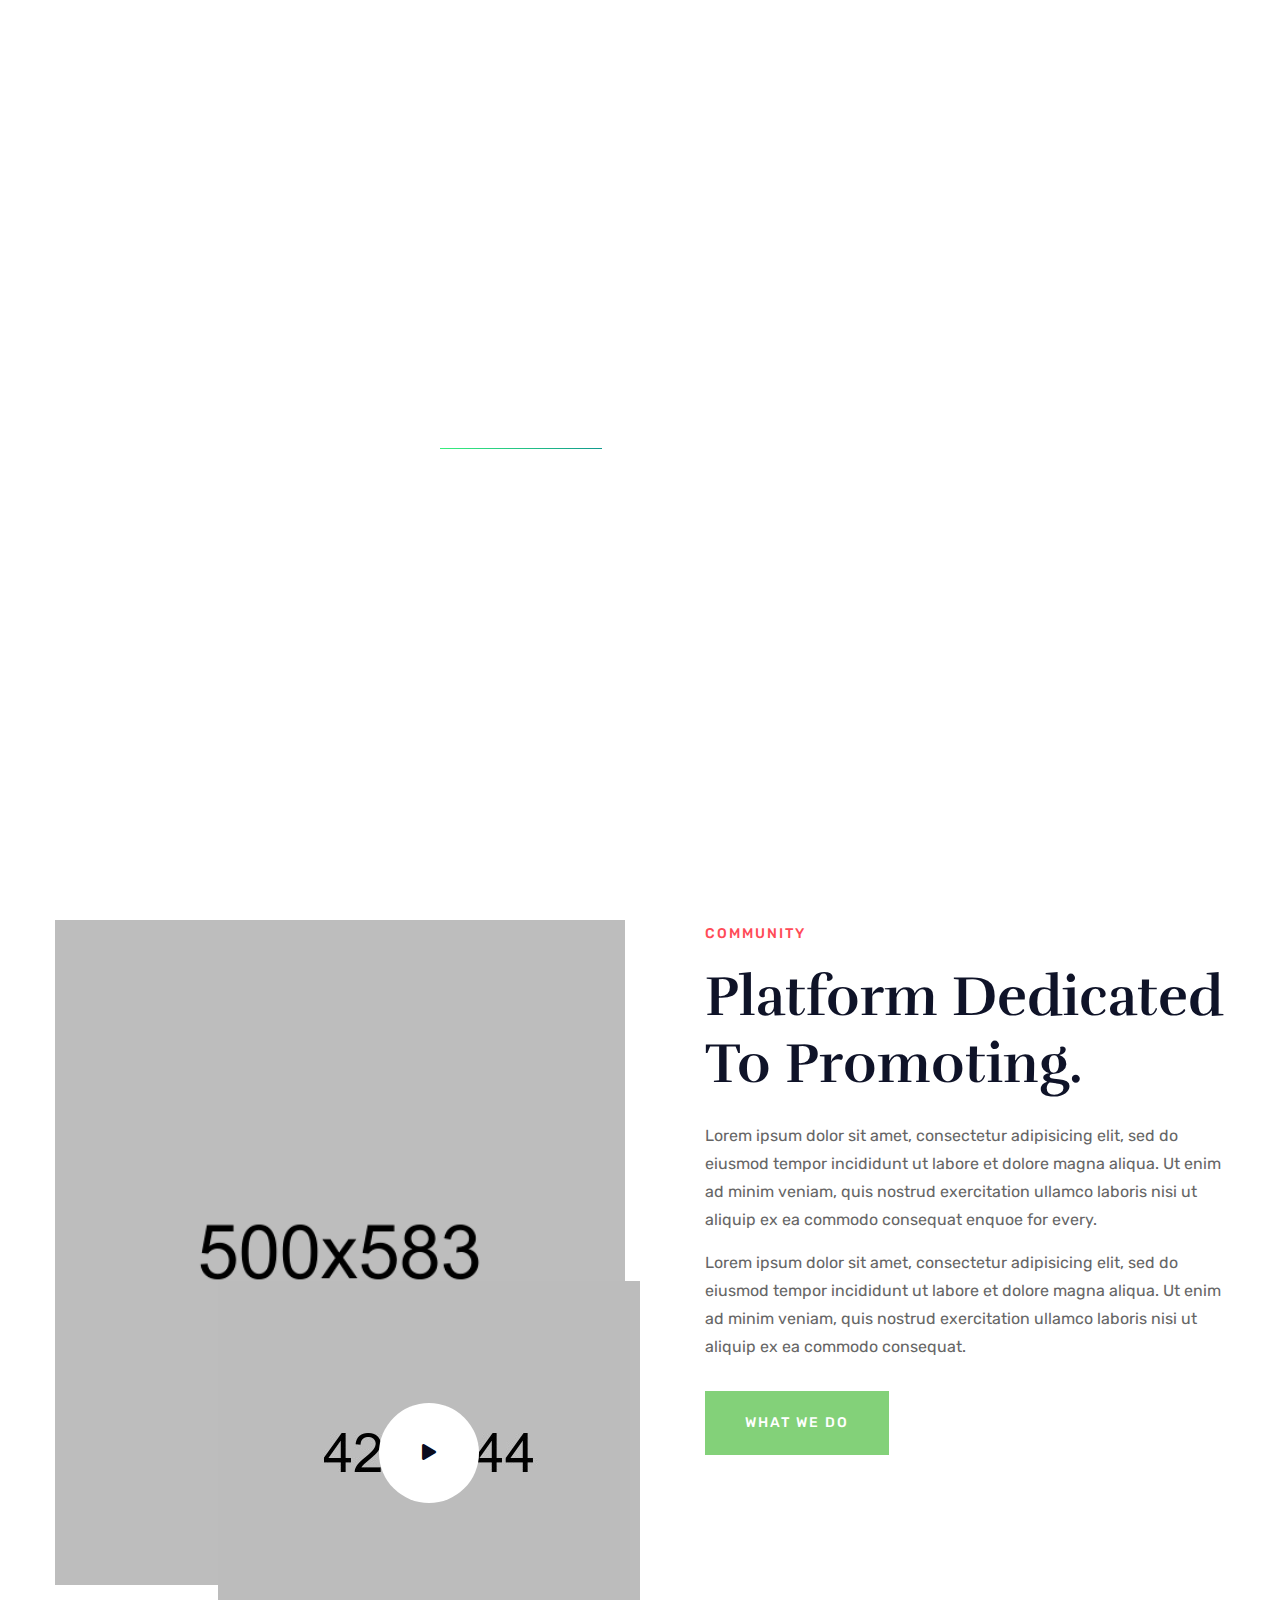
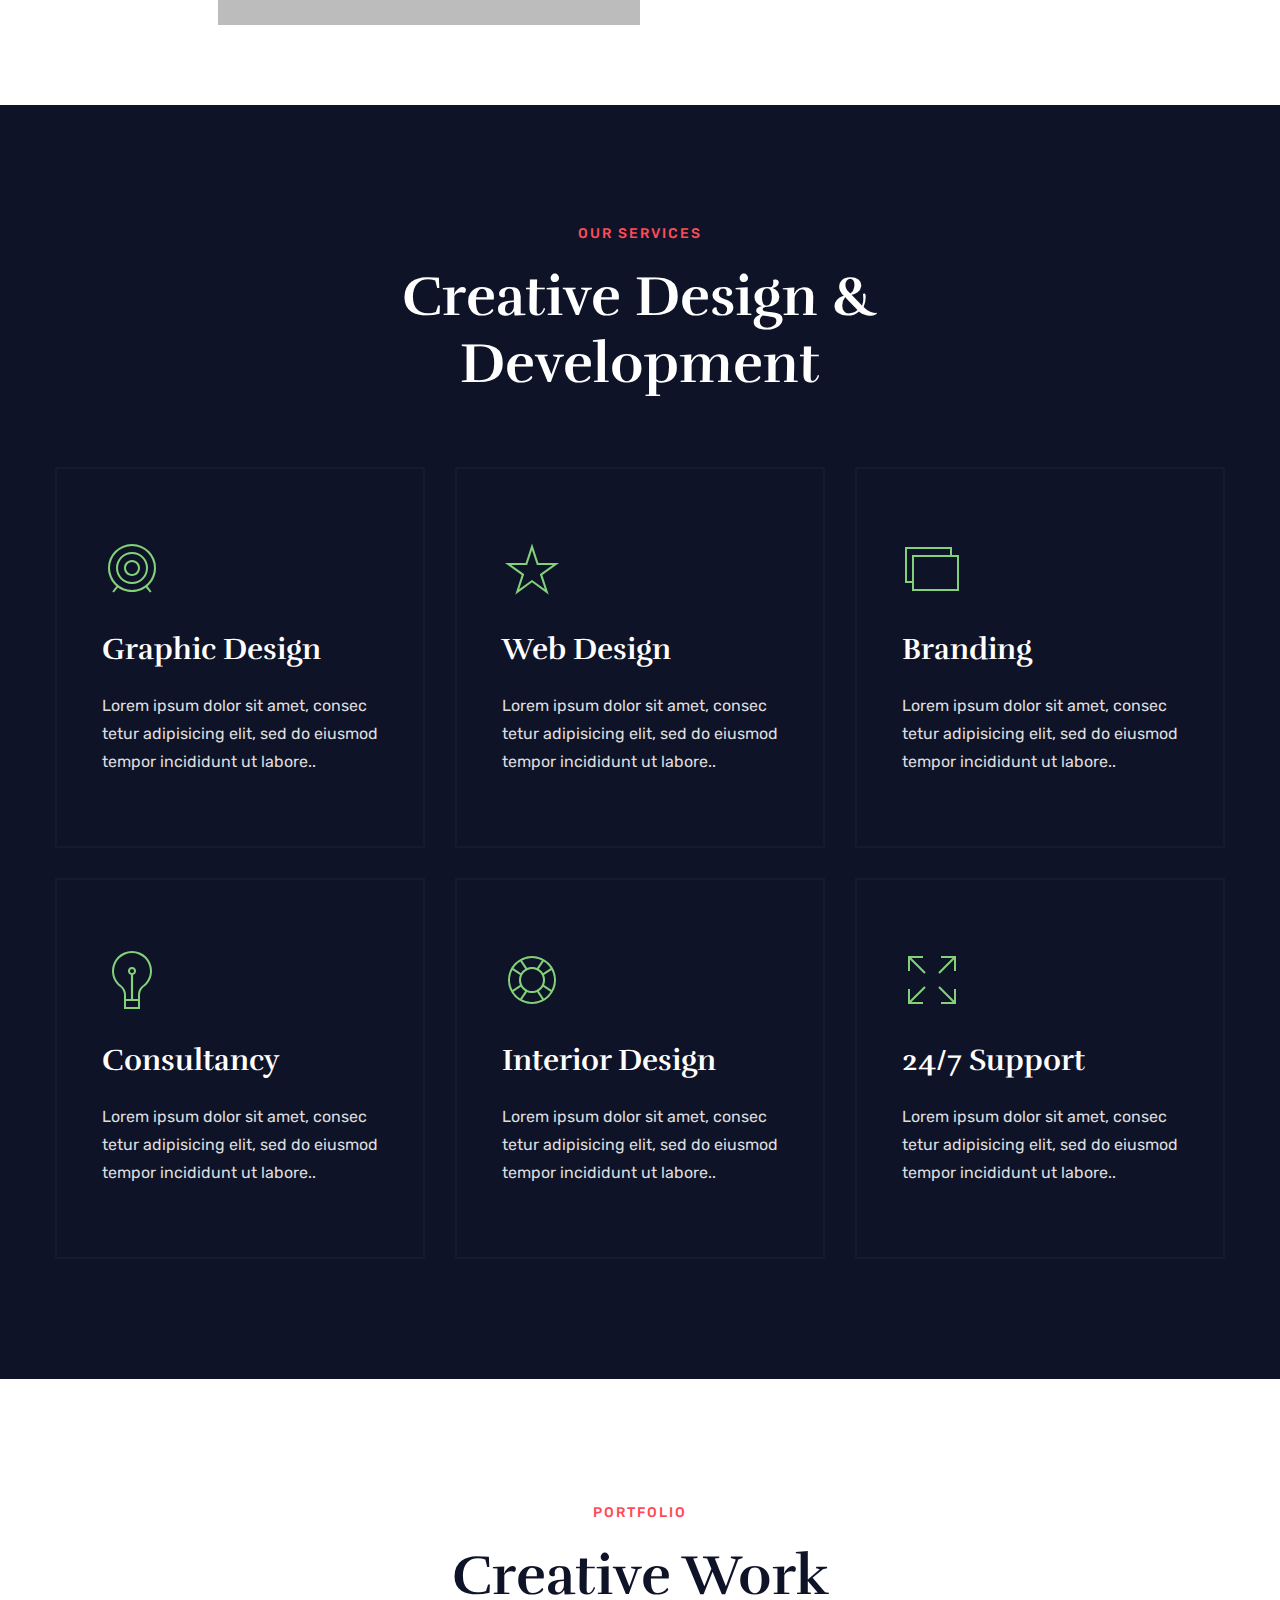
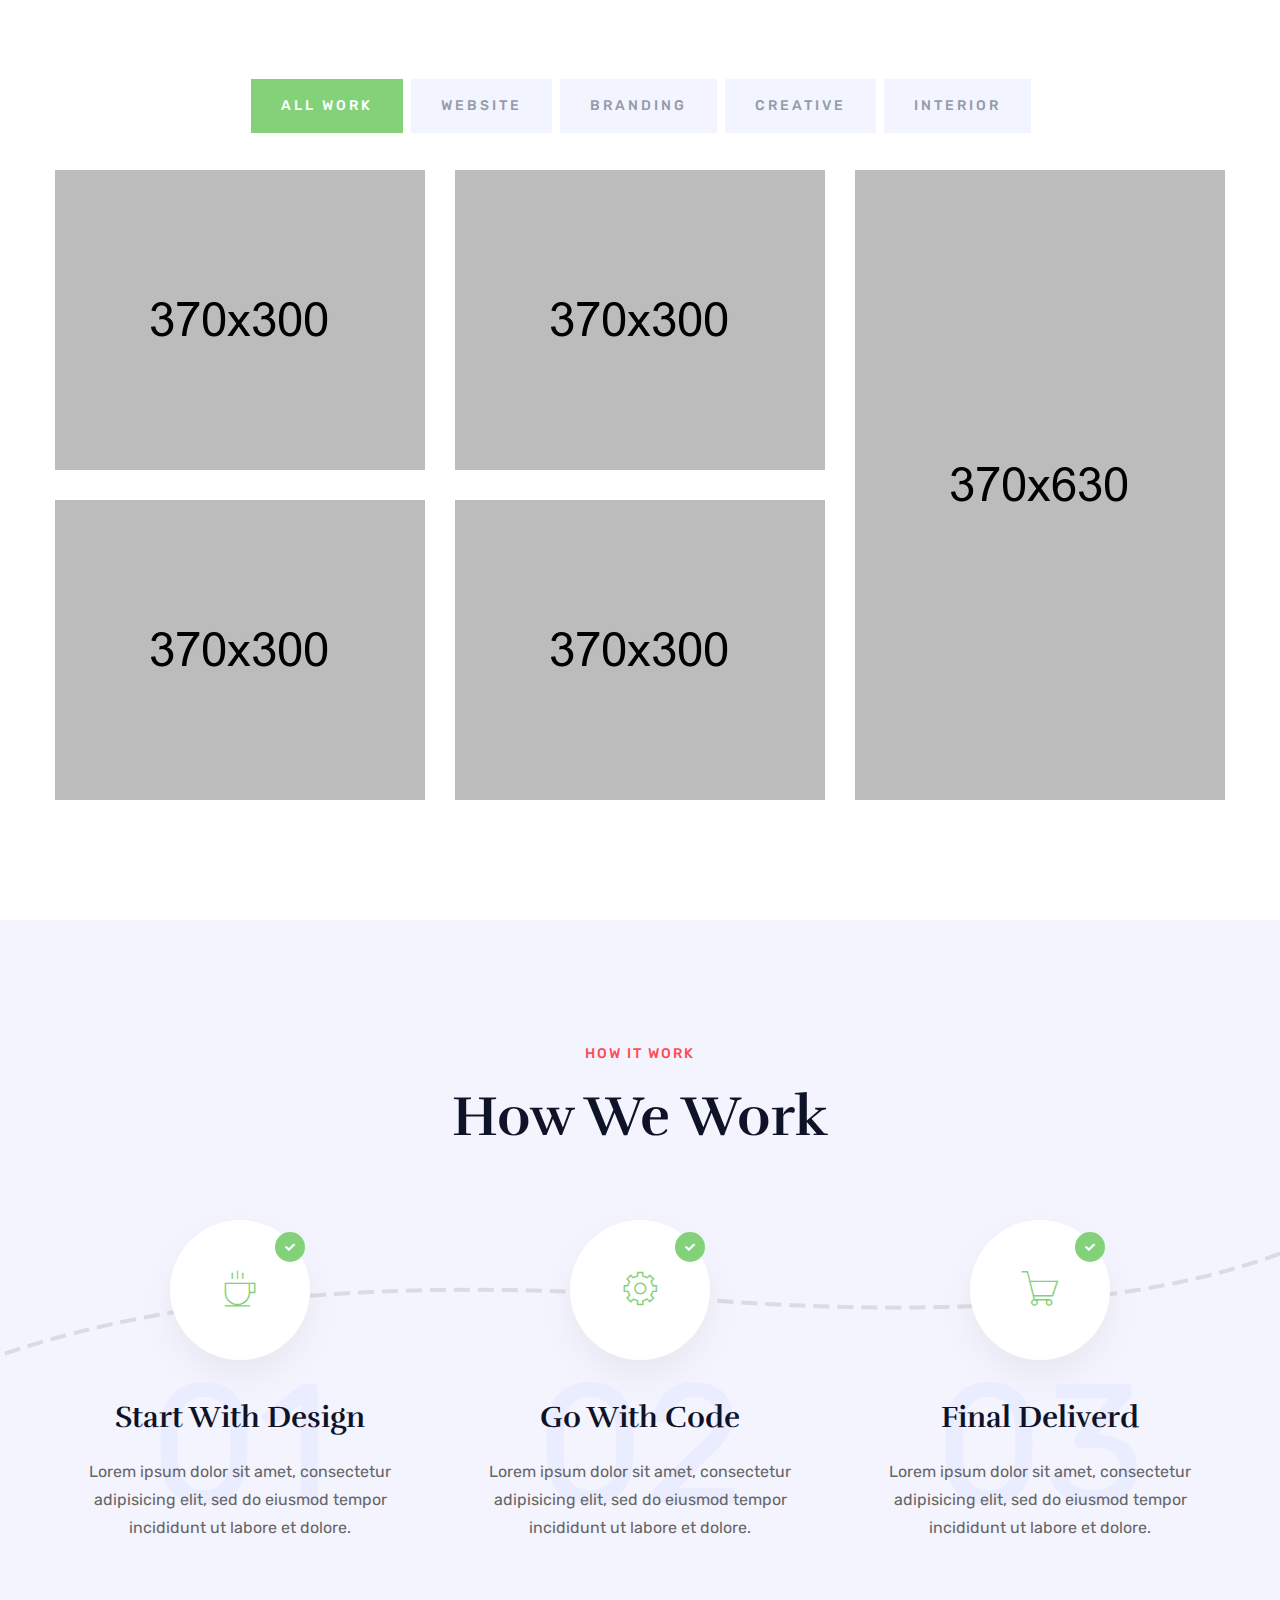
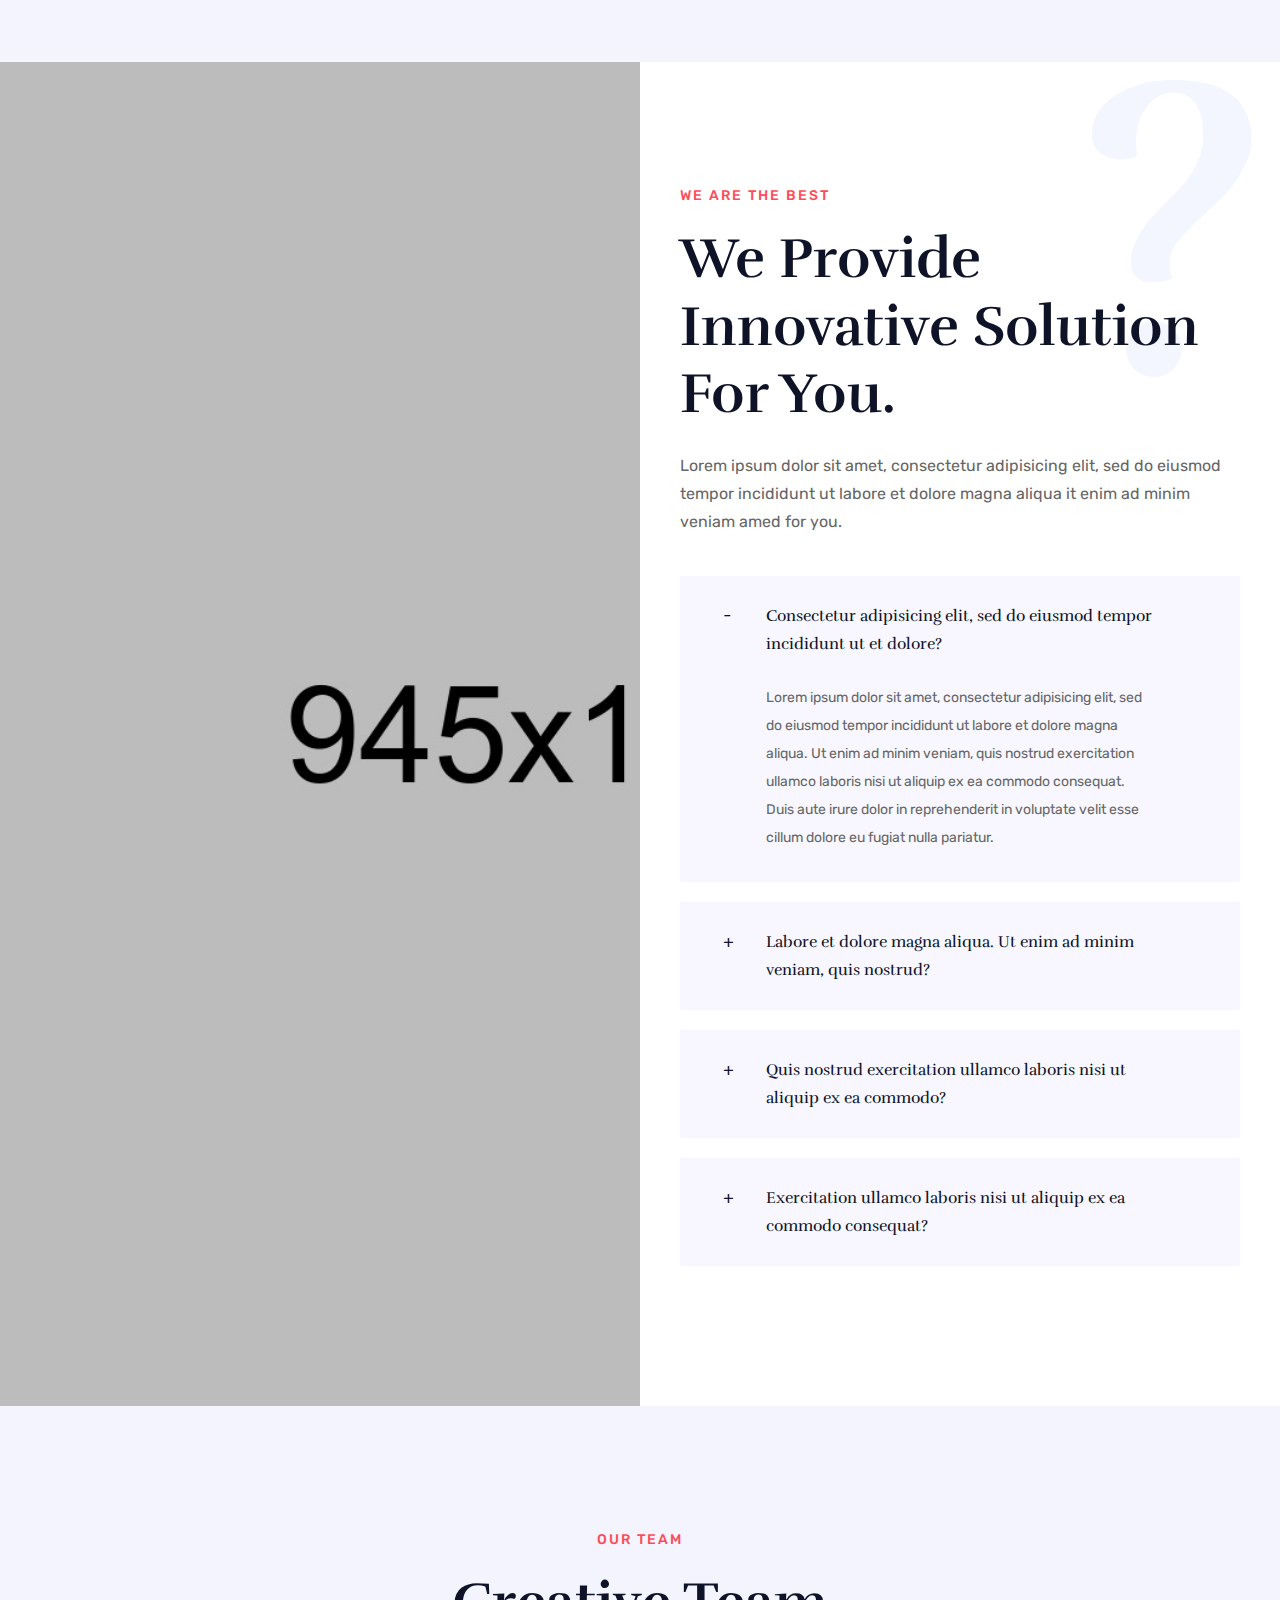
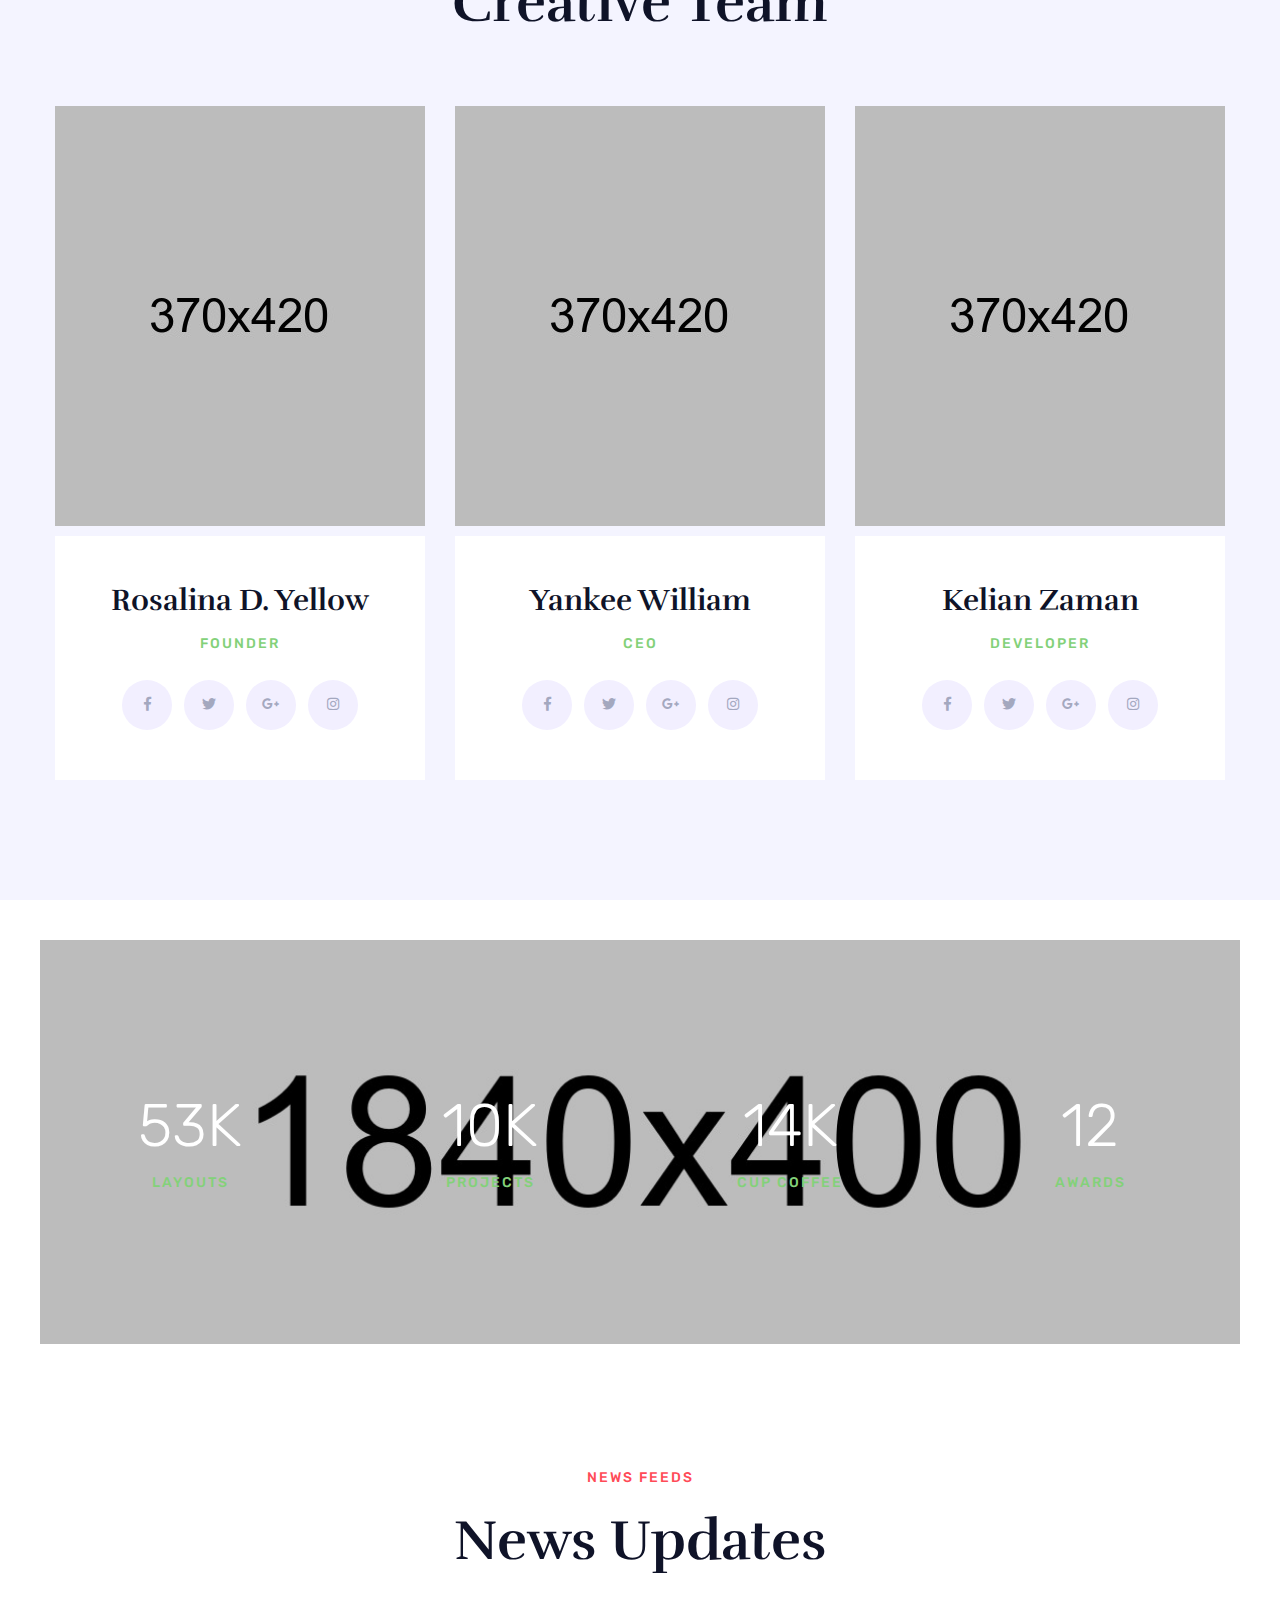
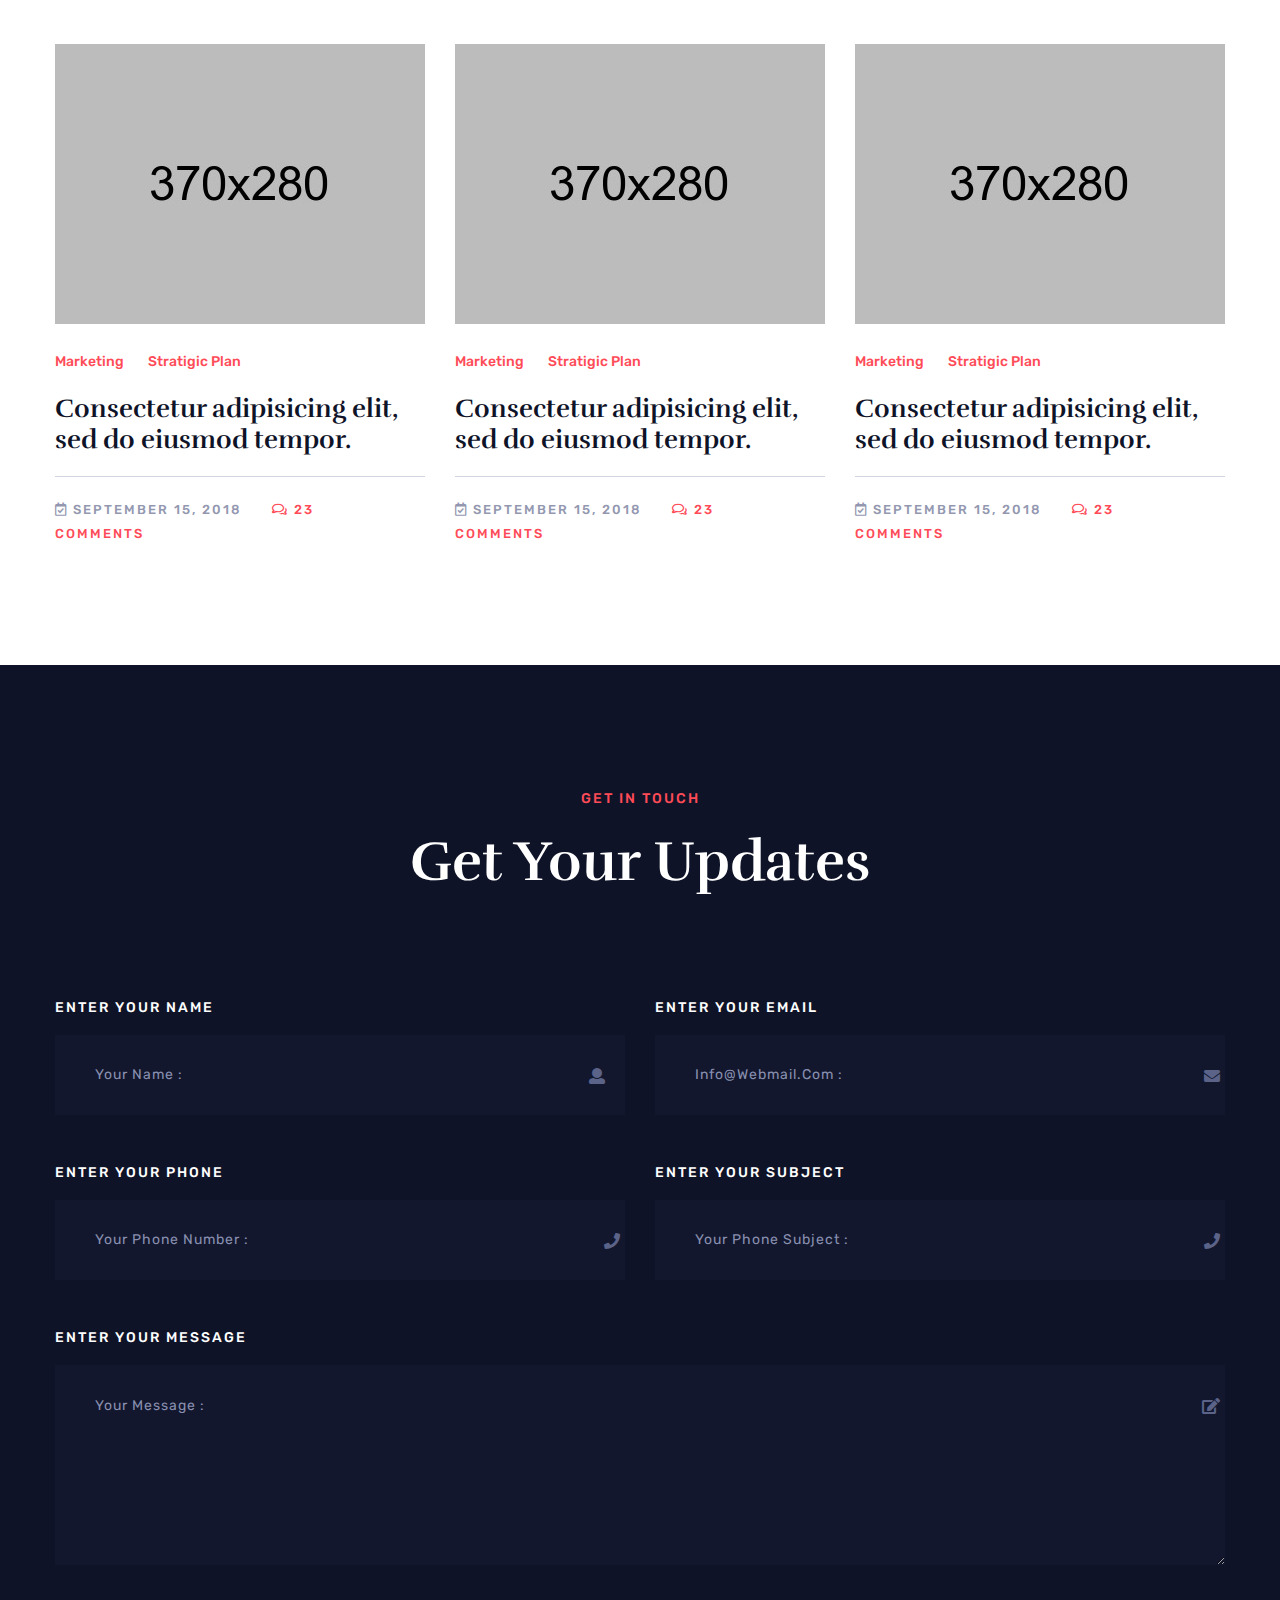
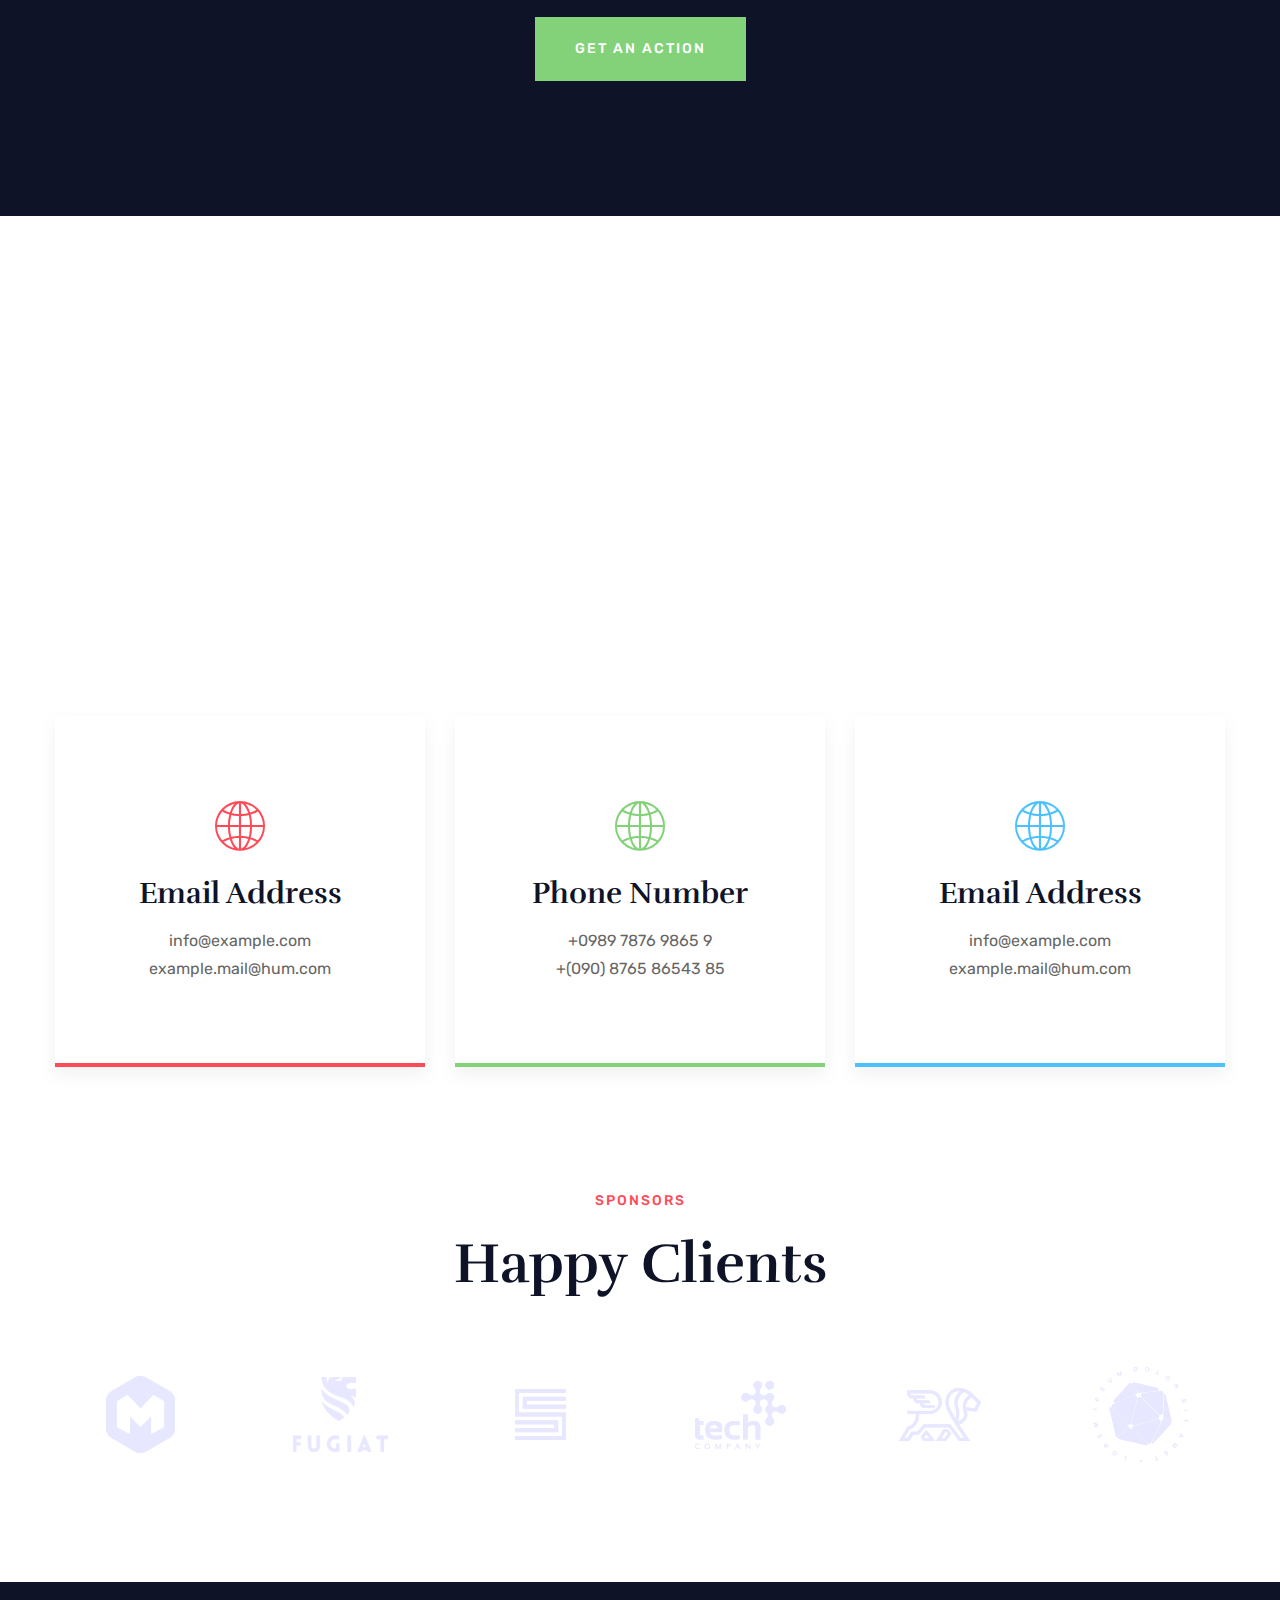
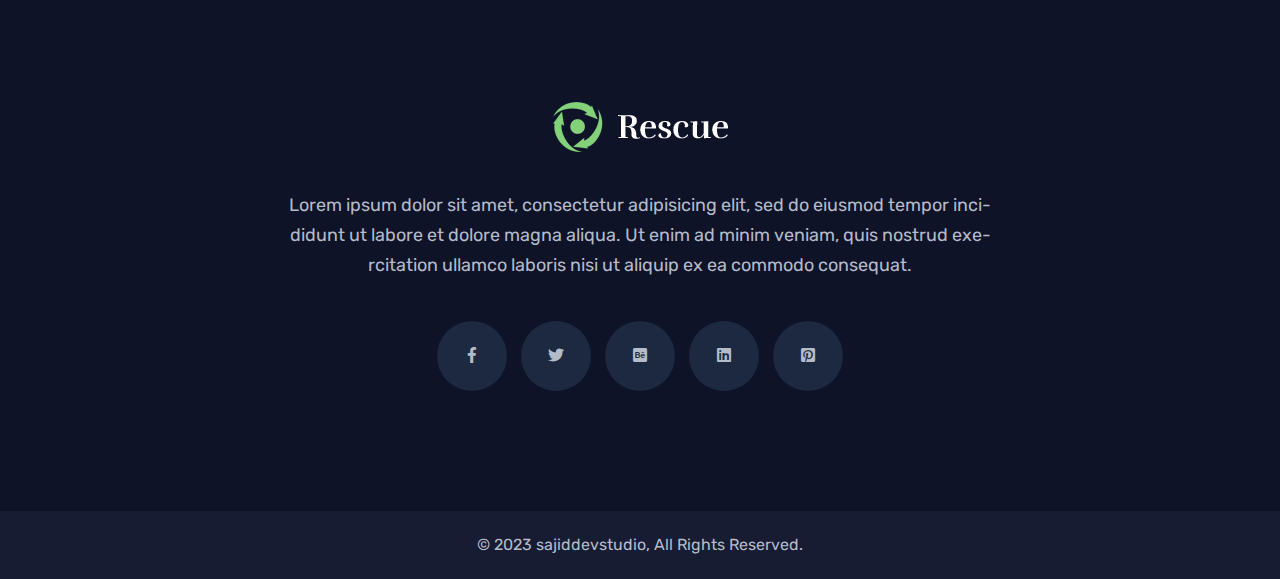
<file: index.html>
<!doctype html>
<html class="no-js" lang="zxx">
    <head>
        <meta charset="utf-8">
        <meta http-equiv="x-ua-compatible" content="ie=edge">
        <title>Sorva - Agency Landing Page HTML5 Template</title>
        <meta name="description" content="">
        <meta name="viewport" content="width=device-width, initial-scale=1">

        <link rel="manifest" href="site.webmanifest">
		<link rel="shortcut icon" type="image/x-icon" href="img/favicon.png">
        <!-- Place favicon.ico in the root directory -->

		<!-- CSS here -->
        <link rel="stylesheet" href="css/bootstrap.min.css">
        <link rel="stylesheet" href="css/owl.carousel.min.css">
        <link rel="stylesheet" href="css/animate.min.css">
        <link rel="stylesheet" href="css/magnific-popup.css">
        <link rel="stylesheet" href="css/fontawesome-all.min.css">
        <link rel="stylesheet" href="css/pe-icon-7-stroke.min.css">
        <link rel="stylesheet" href="css/slick.css">
        <link rel="stylesheet" href="css/default.css">
        <link rel="stylesheet" href="css/style.css">
        <link rel="stylesheet" href="css/responsive.css">
    </head>
    <body>


        <!-- loader -->
        <div class="loader-wrapper">
            <div class="loader"></div>
        </div>

        <!-- header -->
        <header>
            <div id="header-sticky" class="header-area">
                <div class="container-fluid">
                    <div class="row">
                        <div class="col-xl-2 col-lg-12 d-flex align-items-center">
                            <div class="logo">
                                <a href="index.html">
                                    <img src="img/logo/logo.png" alt="">
                                </a>
                            </div>
                        </div>
                        <div class="col-xl-8 col-lg-12">
                            <div class="responsive"><i class="fas fa-bars"></i></div>
                            <div class="main-menu">
                                <nav id="basic-nav">
                                    <ul class="basic-menu">
                                        <li class="active"><a href="#slider">Home</a></li>
                                        <li><a href="#about">About</a></li>
                                        <li><a href="#service">Service</a></li>
                                        <li><a href="#portfolio">Portfolio</a></li>
                                        <li><a href="#work">How It Work</a></li>
                                        <li><a href="#faq">Faq</a></li>
                                        <li><a href="#team">Team</a></li>
                                        <li><a href="#blog">Blog</a></li>
                                        <li><a href="#contact">Contact</a></li>
                                    </ul>
                                </nav>
                            </div>
                        </div>
                        <div class="col-xl-2 col-lg-2 d-none d-xl-block pl-0">
                            <div class="header-btn">
                                <a href="#" class="btn btn-red">Get started</a>
                            </div>
                        </div>
                    </div>
                </div>
            </div>
        </header>
        <!-- header -->
        <main>
            <!-- slider-area strat -->
            <section id="slider" class="slider-area">
                <div class="slider-active">
                    <div class="single-slider d-flex align-items-center" data-background="img/slider/slide1.jpg">
                        <div class="container">
                            <div class="row">
                                <div class="col-xl-10 offset-xl-1">
                                    <div class="slider-content text-center">
                                        <span data-animation="fadeInUp" data-delay=".2s">Creating digital business</span>
                                        <h2 data-animation="fadeInUp" data-delay=".4s">Our Job Goes Beyond Just
                                        Imagining & Creating</h2>
                                        <div class="slider-btn">
                                            <a href="#" class="btn btn-red" data-animation="fadeInLeft" data-delay=".6s">get started now</a>
                                            <a href="#" class="btn btn-transparent" data-animation="fadeInRight" data-delay=".8s">learn more</a>
                                        </div>
                                    </div>
                                </div>
                            </div>
                        </div>
                    </div>
                    <div class="single-slider d-flex align-items-center" data-background="img/slider/slide2.jpg">
                        <div class="container">
                            <div class="row">
                                <div class="col-xl-10 offset-xl-1">
                                    <div class="slider-content text-center">
                                        <span data-animation="fadeInUp" data-delay=".2s">Creating digital business</span>
                                        <h2 data-animation="fadeInUp" data-delay=".4s">We Discover  Digital Business to Help Brands </h2>
                                        <div class="slider-btn">
                                            <a href="#" class="btn btn-red" data-animation="fadeInLeft" data-delay=".6s">get started now</a>
                                            <a href="#" class="btn btn-transparent" data-animation="fadeInRight" data-delay=".8s">learn more</a>
                                        </div>
                                    </div>
                                </div>
                            </div>
                        </div>
                    </div>
                    <div class="single-slider d-flex align-items-center" data-background="img/slider/slide3.jpg">
                        <div class="container">
                            <div class="row">
                                <div class="col-xl-10 offset-xl-1">
                                    <div class="slider-content text-center">
                                        <span data-animation="fadeInUp" data-delay=".2s">Creating digital business</span>
                                        <h2 data-animation="fadeInUp" data-delay=".4s">We're an award winning digital design agency.</h2>
                                        <div class="slider-btn">
                                            <a href="#" class="btn btn-red" data-animation="fadeInLeft" data-delay=".6s">get started now</a>
                                            <a href="#" class="btn btn-transparent" data-animation="fadeInRight" data-delay=".8s">learn more</a>
                                        </div>
                                    </div>
                                </div>
                            </div>
                        </div>
                    </div>
                </div>

            </section>
            <!-- slider-area end -->
            <section id="about" class="about-area pt-120 pb-80">
                <div class="container">
                    <div class="row">
                        <div class="col-lg-6">
                            <div class="about-thumb mb-40">
                                <img src="img/bg/about.png" alt="">
                                <div class="bakix-video">
                                    <div class="inner-video">
                                        <img src="img/bg/video.jpg" alt="">
                                        <a class="popup-video" href="https://www.youtube.com/watch?v=Y6MlVop80y0"><i class="fas fa-play"></i></a>
                                    </div>
                                </div>
                            </div>
                        </div>
                        <div class="col-lg-6">
                            <div class="about-text mb-40">
                                <div class="section-title mb-25">
                                    <p><span></span> Community</p>
                                    <h1>Platform Dedicated
                                    To Promoting.</h1>
                                </div>
                                <p>Lorem ipsum dolor sit amet, consectetur adipisicing elit, sed do eiusmod tempor incididunt ut labore et dolore magna
                                aliqua. Ut enim ad minim veniam, quis nostrud exercitation ullamco laboris nisi ut aliquip ex ea commodo consequat
                                enquoe for every.</p>
                                <p>Lorem ipsum dolor sit amet, consectetur adipisicing elit, sed do eiusmod tempor incididunt ut labore et dolore magna
                                aliqua. Ut enim ad minim veniam, quis nostrud exercitation ullamco laboris nisi ut aliquip ex ea commodo consequat.</p>
                                <div class="about-btn mt-30">
                                    <a class="btn btn-green smoth-scroll" href="#service">what we do</a>
                                </div>
                            </div>
                        </div>
                    </div>
                </div>
            </section>
            <!-- services-area-start -->
            <section id="service" class="services-area pt-115 pb-90 black-bg">
                <div class="container">
                    <div class="row">
                        <div class="col-lg-6 col-md-8  offset-md-2 offset-lg-3">
                            <div class="section-title white-text text-center mb-70">
                                <p>our services</p>
                                <h1>Creative Design &
                                Development</h1>
                            </div>
                        </div>
                    </div>
                    <div class="row">
                        <div class="col-xl-4 col-lg-4 col-md-6">
                            <div class="services-wrapper mb-30">
                                <div class="servces-icon">
                                    <i class="pe-7s-target"></i>
                                </div>
                                <div class="services-text">
                                    <h2>Graphic Design</h2>
                                    <p>Lorem ipsum dolor sit amet, consec tetur adipisicing elit, sed do eiusmod tempor incididunt ut labore..</p>
                                </div>
                            </div>
                        </div>
                        <div class="col-xl-4 col-lg-4 col-md-6">
                            <div class="services-wrapper mb-30">
                                <div class="servces-icon">
                                    <i class="pe-7s-star"></i>
                                </div>
                                <div class="services-text">
                                    <h2>Web Design</h2>
                                    <p>Lorem ipsum dolor sit amet, consec tetur adipisicing elit, sed do eiusmod tempor incididunt ut labore..</p>
                                </div>
                            </div>
                        </div>
                        <div class="col-xl-4 col-lg-4 col-md-6">
                            <div class="services-wrapper mb-30">
                                <div class="servces-icon">
                                    <i class="pe-7s-photo-gallery"></i>
                                </div>
                                <div class="services-text">
                                    <h2>Branding</h2>
                                    <p>Lorem ipsum dolor sit amet, consec tetur adipisicing elit, sed do eiusmod tempor incididunt ut labore..</p>
                                </div>
                            </div>
                        </div>
                        <div class="col-xl-4 col-lg-4 col-md-6">
                            <div class="services-wrapper mb-30">
                                <div class="servces-icon">
                                    <i class="pe-7s-light"></i>
                                </div>
                                <div class="services-text">
                                    <h2>Consultancy</h2>
                                    <p>Lorem ipsum dolor sit amet, consec tetur adipisicing elit, sed do eiusmod tempor incididunt ut labore..</p>
                                </div>
                            </div>
                        </div>
                        <div class="col-xl-4 col-lg-4 col-md-6">
                            <div class="services-wrapper mb-30" >
                                <div class="servces-icon">
                                    <i class="pe-7s-help2"></i>
                                </div>
                                <div class="services-text">
                                    <h2>Interior Design</h2>
                                    <p>Lorem ipsum dolor sit amet, consec tetur adipisicing elit, sed do eiusmod tempor incididunt ut labore..</p>
                                </div>
                            </div>
                        </div>
                        <div class="col-xl-4 col-lg-4 col-md-6">
                            <div class="services-wrapper mb-30">
                                <div class="servces-icon">
                                    <i class="pe-7s-expand1"></i>
                                </div>
                                <div class="services-text">
                                    <h2>24/7 Support</h2>
                                    <p>Lorem ipsum dolor sit amet, consec tetur adipisicing elit, sed do eiusmod tempor incididunt ut labore.. </p>
                                </div>
                            </div>
                        </div>
                    </div>

                </div>
            </section>
            <!-- services-area-end -->
            <!-- portfolio-area-start -->
            <section id="portfolio" class="portfolio-area pb-90 pt-120">
                <div class="container">
                    <div class="row">
                        <div class="col-xl-6 offset-xl-3">
                            <div class="section-title text-center mb-70">
                                <p>portfolio</p>
                                <h1>Creative Work</h1>
                            </div>
                        </div>
                    </div>
                    <div class="row">
                        <div class="col-xl-12">
                            <div class="portfolio-menu mb-30 text-center">
                                <button class="active" data-filter="*">all work</button>
                                <button data-filter=".cat1">website</button>
                                <button data-filter=".cat2">branding</button>
                                <button data-filter=".cat3"> creative</button>
                                <button data-filter=".cat4">interior</button>
                            </div>
                        </div>
                    </div>
                    <div class="row grid">
                        <div class="col-xl-4 col-lg-4 col-md-6 grid-item cat1 cat4">
                            <div class="portfolio-wrapper mb-30" data-tilt data-tilt-perspective="3000">
                                <div class="portfolio-img">
                                    <img src="img/work/img1.jpg" alt="">
                                    <div class="portfolio-text">
                                        <span>Branding</span>
                                        <h3><a href="#">Web Design</a></h3>
                                        <div class="portfolio-icon">
                                            <a class="popup-image" href="img/work/img1.jpg"><i class="fas fa-search"></i></a>
                                            <a href="#"><i class="fas fa-link"></i></a>
                                        </div>
                                    </div>
                                </div>
                            </div>
                        </div>
                        <div class="col-xl-4 col-lg-4 col-md-6 grid-item cat5 cat2">
                            <div class="portfolio-wrapper mb-30" data-tilt data-tilt-perspective="3000">
                                <div class="portfolio-img">
                                    <img src="img/work/img2.jpg" alt="">
                                    <div class="portfolio-text">
                                        <span>Branding</span>
                                        <h3><a href="#">Graphics Design</a></h3>
                                        <div class="portfolio-icon">
                                            <a class="popup-image" href="img/work/img2.jpg"><i class="fas fa-search"></i></a>
                                            <a href="#"><i class="fas fa-link"></i></a>
                                        </div>
                                    </div>
                                </div>
                            </div>
                        </div>
                        <div class="col-xl-4 col-lg-4 col-md-6 grid-item cat3 cat4">
                            <div class="portfolio-wrapper mb-30" data-tilt data-tilt-perspective="3000">
                                <div class="portfolio-img">
                                    <img src="img/work/img3.jpg" alt="">
                                    <div class="portfolio-text">
                                        <span>Branding</span>
                                        <h3><a href="#">Logo Design</a></h3>
                                        <div class="portfolio-icon">
                                            <a class="popup-image" href="img/work/img3.jpg"><i class="fas fa-search"></i></a>
                                            <a href="#"><i class="fas fa-link"></i></a>
                                        </div>
                                    </div>
                                </div>
                            </div>
                        </div>
                        <div class="col-xl-4 col-lg-4 col-md-6 grid-item cat1 cat5">
                            <div class="portfolio-wrapper mb-30" data-tilt data-tilt-perspective="3000">
                                <div class="portfolio-img">
                                    <img src="img/work/img4.jpg" alt="">
                                    <div class="portfolio-text">
                                        <span>Branding</span>
                                        <h3><a href="#">Business Plan</a></h3>
                                        <div class="portfolio-icon">
                                            <a class="popup-image" href="img/work/img4.jpg"><i class="fas fa-search"></i></a>
                                            <a href="#"><i class="fas fa-link"></i></a>
                                        </div>
                                    </div>
                                </div>
                            </div>
                        </div>
                        <div class="col-xl-4 col-lg-4 col-md-6 grid-item cat3 cat2">
                            <div class="portfolio-wrapper mb-30" data-tilt data-tilt-perspective="3000">
                                <div class="portfolio-img">
                                    <img src="img/work/img5.jpg" alt="">
                                    <div class="portfolio-text">
                                        <span>Branding</span>
                                        <h3><a href="#">Current Offer</a></h3>
                                        <div class="portfolio-icon">
                                            <a class="popup-image" href="img/work/img5.jpg"><i class="fas fa-search"></i></a>
                                            <a href="#"><i class="fas fa-link"></i></a>
                                        </div>
                                    </div>
                                </div>
                            </div>
                        </div>
                    </div>
                </div>
            </section>
            <!-- portfolio-area-start -->
            <!-- work-process-area -->
            <section id="work" class="work-process-area grey-bg pt-120 pb-90" data-background="img/bg/line.png">
                <div class="container">
                    <div class="row">
                        <div class="col-xl-6 offset-xl-3">
                            <div class="section-title text-center mb-70">
                                <p>how it work</p>
                                <h1>How We Work</h1>
                            </div>
                        </div>
                    </div>
                    <div class="row">
                        <div class="col-lg-4 col-md-6">
                            <div class="single__process text-center mb-30">
                                <div class="single__process-icon mb-40">
                                    <span class="pe-7s-coffee"></span>
                                    <i class="fas fa-check"></i>
                                </div>
                                <div class="single__process-content">
                                    <div class="number">01</div>
                                    <h4>Start With Design</h4>
                                    <p>Lorem ipsum dolor sit amet, consectetur adipisicing elit, sed do eiusmod tempor incididunt ut labore et dolore.</p>
                                </div>
                            </div>
                        </div>
                        <div class="col-lg-4 col-md-6">
                            <div class="single__process text-center mb-30">
                                <div class="single__process-icon mb-40">
                                    <span class="pe-7s-config"></span>
                                    <i class="fas fa-check"></i>
                                </div>
                                <div class="single__process-content">
                                    <div class="number">02</div>
                                    <h4>Go With Code</h4>
                                    <p>Lorem ipsum dolor sit amet, consectetur adipisicing elit, sed do eiusmod tempor incididunt ut labore et dolore.</p>
                                </div>
                            </div>
                        </div>
                        <div class="col-lg-4 col-md-6">
                            <div class="single__process text-center mb-30">
                                <div class="single__process-icon mb-40">
                                    <span class="pe-7s-cart"></span>
                                    <i class="fas fa-check"></i>
                                </div>
                                <div class="single__process-content">
                                    <div class="number">03</div>
                                    <h4>Final Deliverd</h4>
                                    <p>Lorem ipsum dolor sit amet, consectetur adipisicing elit, sed do eiusmod tempor incididunt ut labore et dolore.</p>
                                </div>
                            </div>
                        </div>
                    </div>
                </div>
            </section>
            <!-- work-process-area-end -->
            <section id="faq" class="faq-area">
                <div class="qus-img bounce-animate"><img src="img/bg/qus.png" alt=""></div>
                <div class="row no-gutters">
                    <div class="col-xl-6">
                        <div class="faq-img" data-background="img/bg/faq.jpg"></div>
                    </div>
                    <div class="col-xl-6">
                        <div class="faq-box">
                            <div class="section-title mb-25">
                                <p>we are the best</p>
                                <h1>We Provide Innovative
                                Solution For You.</h1>
                            </div>
                            <p>Lorem ipsum dolor sit amet, consectetur adipisicing elit, sed do eiusmod tempor incididunt ut labore et dolore magna
                            aliqua it enim ad minim veniam amed for you.</p>
                            <div id="accordion" class="mt-40">
                                <div class="card">
                                    <div class="card-header" id="headingOne">
                                        <h5 class="mb-0">
                                            <a href="#" class="btn-link" data-toggle="collapse" data-target="#collapseOne" aria-expanded="true"
                                                aria-controls="collapseOne">
                                                Consectetur adipisicing elit, sed do eiusmod tempor incididunt ut et dolore?
                                            </a>
                                        </h5>
                                    </div>

                                    <div id="collapseOne" class="collapse show" aria-labelledby="headingOne" data-parent="#accordion">
                                        <div class="card-body">
                                            <p>Lorem ipsum dolor sit amet, consectetur adipisicing elit, sed do eiusmod tempor incididunt ut labore et dolore magna
                                            aliqua. Ut enim ad minim veniam, quis nostrud exercitation ullamco laboris nisi ut aliquip ex ea commodo consequat.
                                            Duis aute irure dolor in reprehenderit in voluptate velit esse cillum dolore eu fugiat nulla pariatur.</p>
                                        </div>
                                    </div>
                                </div>
                                <div class="card">
                                    <div class="card-header" id="headingTwo">
                                        <h5 class="mb-0">
                                            <a href="#" class="btn-link collapsed" data-toggle="collapse" data-target="#collapseTwo" aria-expanded="false"
                                                aria-controls="collapseTwo">
                                                Labore et dolore magna aliqua. Ut enim ad minim veniam, quis nostrud?
                                            </a>
                                        </h5>
                                    </div>
                                    <div id="collapseTwo" class="collapse" aria-labelledby="headingTwo" data-parent="#accordion">
                                        <div class="card-body">
                                            <p>Lorem ipsum dolor sit amet, consectetur adipisicing elit, sed do eiusmod tempor incididunt ut labore et dolore magna
                                            aliqua. Ut enim ad minim veniam, quis nostrud exercitation ullamco laboris nisi ut aliquip ex ea commodo consequat.
                                            Duis aute irure dolor in reprehenderit in voluptate velit esse cillum dolore eu fugiat nulla pariatur.</p>
                                        </div>
                                    </div>
                                </div>
                                <div class="card">
                                    <div class="card-header" id="headingThree">
                                        <h5 class="mb-0">
                                            <a href="#" class="btn-link collapsed" data-toggle="collapse" data-target="#collapseThree" aria-expanded="false"
                                                aria-controls="collapseThree">
                                                Quis nostrud exercitation ullamco laboris nisi ut aliquip ex ea commodo?
                                            </a>
                                        </h5>
                                    </div>
                                    <div id="collapseThree" class="collapse" aria-labelledby="headingThree" data-parent="#accordion">
                                        <div class="card-body">
                                            <p>Lorem ipsum dolor sit amet, consectetur adipisicing elit, sed do eiusmod tempor incididunt ut labore et dolore magna
                                            aliqua. Ut enim ad minim veniam, quis nostrud exercitation ullamco laboris nisi ut aliquip ex ea commodo consequat.
                                            Duis aute irure dolor in reprehenderit in voluptate velit esse cillum dolore eu fugiat nulla pariatur.</p>
                                        </div>
                                    </div>
                                </div>
                                <div class="card">
                                    <div class="card-header" id="headingFour">
                                        <h5 class="mb-0">
                                            <a href="#" class="btn-link collapsed" data-toggle="collapse" data-target="#collapseFour" aria-expanded="false"
                                                aria-controls="collapseFour">
                                                Exercitation ullamco laboris nisi ut aliquip ex ea commodo consequat?
                                            </a>
                                        </h5>
                                    </div>
                                    <div id="collapseFour" class="collapse" aria-labelledby="headingFour" data-parent="#accordion">
                                        <div class="card-body">
                                            <p>Lorem ipsum dolor sit amet, consectetur adipisicing elit, sed do eiusmod tempor incididunt ut labore et dolore magna
                                            aliqua. Ut enim ad minim veniam, quis nostrud exercitation ullamco laboris nisi ut aliquip ex ea commodo consequat.
                                            Duis aute irure dolor in reprehenderit in voluptate velit esse cillum dolore eu fugiat nulla pariatur.</p>
                                        </div>
                                    </div>
                                </div>
                            </div>
                        </div>
                    </div>
                </div>
            </section>
            <!-- team-area start -->
            <section id="team" class="team-area grey-bg pt-120 pb-90">
                <div class="container">
                    <div class="row">
                        <div class="col-xl-6 offset-xl-3">
                            <div class="section-title text-center mb-70">
                                <p>our team</p>
                                <h1>Creative Team</h1>
                            </div>
                        </div>
                    </div>
                    <div class="row">
                        <div class="col-xl-4 col-lg-4 col-md-6">
                            <div class="team-box text-center mb-30">
                                <div class="team-thumb">
                                    <img src="img/team/team1.jpg" alt="">
                                </div>
                                <div class="team-content white-bg">
                                    <div class="team-title">
                                        <h3>Rosalina D. Yellow</h3>
                                        <span>Founder</span>
                                    </div>
                                    <div class="team-about-icon">
                                        <a href="#">
                                            <i class="fab fa-facebook-f"></i>
                                        </a>
                                        <a href="#">
                                            <i class="fab fa-twitter"></i>
                                        </a>
                                        <a href="#">
                                            <i class="fab fa-google-plus-g"></i>
                                        </a>
                                        <a href="#">
                                            <i class="fab fa-instagram"></i>
                                        </a>
                                    </div>
                                </div>
                            </div>
                        </div>
                        <div class="col-xl-4 col-lg-4 col-md-6">
                            <div class="team-box text-center mb-30">
                                <div class="team-thumb">
                                    <img src="img/team/team2.jpg" alt="">
                                </div>
                                <div class="team-content white-bg">
                                    <div class="team-title">
                                        <h3>Yankee William</h3>
                                        <span>ceo</span>
                                    </div>
                                    <div class="team-about-icon">
                                        <a href="#">
                                            <i class="fab fa-facebook-f"></i>
                                        </a>
                                        <a href="#">
                                            <i class="fab fa-twitter"></i>
                                        </a>
                                        <a href="#">
                                            <i class="fab fa-google-plus-g"></i>
                                        </a>
                                        <a href="#">
                                            <i class="fab fa-instagram"></i>
                                        </a>
                                    </div>
                                </div>
                            </div>
                        </div>
                        <div class="col-xl-4 col-lg-4 col-md-6">
                            <div class="team-box text-center mb-30">
                                <div class="team-thumb">
                                    <img src="img/team/team3.jpg" alt="">
                                </div>
                                <div class="team-content white-bg">
                                    <div class="team-title">
                                        <h3>Kelian Zaman</h3>
                                        <span>developer</span>
                                    </div>
                                    <div class="team-about-icon">
                                        <a href="#">
                                            <i class="fab fa-facebook-f"></i>
                                        </a>
                                        <a href="#">
                                            <i class="fab fa-twitter"></i>
                                        </a>
                                        <a href="#">
                                            <i class="fab fa-google-plus-g"></i>
                                        </a>
                                        <a href="#">
                                            <i class="fab fa-instagram"></i>
                                        </a>
                                    </div>
                                </div>
                            </div>
                        </div>
                    </div>
                </div>
            </section>
            <!-- team-area end -->
            <!-- fact-area start -->
            <section class="fact-area pt-150 pb-110" data-background="img/bg/fact.jpg">
                <div class="container">
                    <div class="row">
                        <div class="col-lg-3 col-md-6">
                            <div class="fact text-center mb-40">
                                <h3>53K</h3>
                                <span>Layouts</span>
                            </div>
                        </div>
                        <div class="col-lg-3 col-md-6">
                            <div class="fact text-center mb-40">
                                <h3>10K</h3>
                                <span>projects</span>
                            </div>
                        </div>
                        <div class="col-lg-3 col-md-6">
                            <div class="fact text-center mb-40">
                                <h3>14K</h3>
                                <span>cup coffee</span>
                            </div>
                        </div>
                        <div class="col-lg-3 col-md-6">
                            <div class="fact text-center mb-40">
                                <h3>12</h3>
                                <span>awards</span>
                            </div>
                        </div>
                    </div>
                </div>
            </section>
            <!-- fact-area end -->
            <!-- news-area start -->
            <section id="blog" class="news-area pt-120 pb-80">
                <div class="container">
                    <div class="row">
                        <div class="col-xl-6 offset-xl-3">
                            <div class="section-title text-center mb-70">
                                <p>news feeds</p>
                                <h1>News Updates</h1>
                            </div>
                        </div>
                    </div>
                    <div class="row">
                        <div class="col-lg-4 col-md-6">
                            <div class="latest-news mb-40">
                                <div class="news-thumb mb-25">
                                    <a href="#"><img src="img/blog/home/b1.jpg" alt=""></a>
                                </div>
                                <div class="news-cat mb-20">
                                    <a href="#">Marketing</a>
                                    <a href="#">Stratigic Plan</a>
                                </div>
                                <h3 class="news-title mb-20"><a href="#">Consectetur adipisicing elit, sed
                                do eiusmod tempor.</a></h3>
                                <div class="news-meta">
                                    <span><i class="far fa-calendar-check"></i> September 15, 2018 </span>
                                    <span><a href="#"><i class="far fa-comments"></i> 23 Comments</a></span>
                                </div>
                            </div>
                        </div>
                        <div class="col-lg-4 col-md-6">
                            <div class="latest-news mb-40">
                                <div class="news-thumb mb-25">
                                    <a href="#"><img src="img/blog/home/b2.jpg" alt=""></a>
                                </div>
                                <div class="news-cat mb-20">
                                    <a href="#">Marketing</a>
                                    <a href="#">Stratigic Plan</a>
                                </div>
                                <h3 class="news-title mb-20"><a href="#">Consectetur adipisicing elit, sed
                                do eiusmod tempor.</a></h3>
                                <div class="news-meta">
                                    <span><i class="far fa-calendar-check"></i> September 15, 2018 </span>
                                    <span><a href="#"><i class="far fa-comments"></i> 23 Comments</a></span>
                                </div>
                            </div>
                        </div>
                        <div class="col-lg-4 col-md-6">
                            <div class="latest-news mb-40">
                                <div class="news-thumb mb-25">
                                    <a href="#"><img src="img/blog/home/b3.jpg" alt=""></a>
                                </div>
                                <div class="news-cat mb-20">
                                    <a href="#">Marketing</a>
                                    <a href="#">Stratigic Plan</a>
                                </div>
                                <h3 class="news-title mb-20"><a href="#">Consectetur adipisicing elit, sed
                                do eiusmod tempor.</a></h3>
                                <div class="news-meta">
                                    <span><i class="far fa-calendar-check"></i> September 15, 2018 </span>
                                    <span><a href="#"><i class="far fa-comments"></i> 23 Comments</a></span>
                                </div>
                            </div>
                        </div>
                    </div>
                </div>
            </section>
            <!-- news-area end -->
            <!-- contact-area start -->
            <section id="contact" class="contact-area black-bg pt-120 pb-120">
                <div class="container">
                    <div class="row">
                        <div class="col-xl-6 offset-xl-3">
                            <div class="section-title white-text text-center mb-100">
                                <p>get in touch</p>
                                <h1>Get Your Updates</h1>
                            </div>
                        </div>
                    </div>
                    <div class="row">
                        <div class="col-xl-12">
                            <div class="contact-wrapper">
                                <form action="mail.php" id="contact-form" method="POST">
                                    <div class="row">
                                        <div class="col-lg-6 mb-45">
                                            <div class="contact-name c-icon">
                                                <label for="name">Enter your name</label>
                                                <input id="name" name="name" placeholder="Your name :" type="text">
                                            </div>
                                        </div>
                                        <div class="col-lg-6 mb-45">
                                            <div class="contact-email c-icon">
                                                <label for="email">Enter your email</label>
                                                <input id="email" name="email" placeholder="info@webmail.com :" type="email">
                                            </div>
                                        </div>
                                        <div class="col-lg-6 mb-45">
                                            <div class="contact-phone c-icon">
                                                <label for="phone">Enter your phone</label>
                                                <input id="phone" name="phone" placeholder="your phone number :" type="text">
                                            </div>
                                        </div>
                                        <div class="col-lg-6 mb-45">
                                            <div class="contact-phone c-icon">
                                                <label for="subject">Enter your subject</label>
                                                <input id="subject" name="subject" placeholder="your phone subject :" type="text">
                                            </div>
                                        </div>
                                        <div class="col-lg-12 mb-45">
                                            <div class="contact-message c-icon">
                                                <label for="message">Enter your message</label>
                                                <textarea id="message" name="message" cols="30" rows="10" placeholder="your message :"></textarea>
                                            </div>
                                        </div>
                                        <div class="col-lg-12">
                                            <div class="contact-butoon text-center">
                                                <button class="btn btn-green" type="submit">Get An Action</button>
                                            </div>
                                        </div>
                                    </div>
                                    <p class="form-message"></p>
                                </form>
                            </div>
                        </div>
                    </div>
                </div>
            </section>
            <!-- contact-area end -->
            <!-- map-area start -->
            <section  class="map-area pb-80">
                <div id="contact-map" class="contact-map"></div>
                <div class="container">
                    <div class="row contact-info">
                        <div class="col-lg-4">
                            <div class="contact-list text-center mb-40">
                                <i class="pe-7s-global"></i>
                                <h3>Email Address</h3>
                                <p>info@example.com</p>
                                <p>example.mail@hum.com</p>
                            </div>
                        </div>
                        <div class="col-lg-4">
                            <div class="contact-list text-center mb-40">
                                <i class="pe-7s-global"></i>
                                <h3>Phone Number</h3>
                                <p>+0989 7876 9865 9</p>
                                <p>+(090) 8765 86543 85</p>
                            </div>
                        </div>
                        <div class="col-lg-4">
                            <div class="contact-list text-center mb-40">
                                <i class="pe-7s-global"></i>
                                <h3>Email Address</h3>
                                <p>info@example.com</p>
                                <p>example.mail@hum.com</p>
                            </div>
                        </div>
                    </div>
                </div>
            </section>
            <!-- map-area end -->
            <section class="brand-area pb-120">
                <div class="container">
                    <div class="row">
                        <div class="col-xl-6 offset-xl-3">
                            <div class="section-title text-center mb-70">
                                <p>sponsors</p>
                                <h1>Happy Clients</h1>
                            </div>
                        </div>
                    </div>
                    <div class="brand-active owl-carousel">
                        <div class="single-brand">
                            <img src="img/brand/brand1.png" alt="">
                        </div>
                        <div class="single-brand">
                            <img src="img/brand/brand2.png" alt="">
                        </div>
                        <div class="single-brand">
                            <img src="img/brand/brand3.png" alt="">
                        </div>
                        <div class="single-brand">
                            <img src="img/brand/brand4.png" alt="">
                        </div>
                        <div class="single-brand">
                            <img src="img/brand/brand5.png" alt="">
                        </div>
                        <div class="single-brand">
                            <img src="img/brand/brand6.png" alt="">
                        </div>
                        <div class="single-brand">
                            <img src="img/brand/brand2.png" alt="">
                        </div>
                    </div>
                </div>
            </section>

        </main>


        <!-- footer-area-start -->
        <footer>
            <div class="footer-area black-bg pt-120 pb-120">
                <div class="container">
                    <div class="row">
                        <div class="col-xl-8 col-lg-8 offset-lg-2 offset-xl-2">
                            <div class="footer-wrapper text-center">
                                <div class="footer-logo">
                                    <a href="index.html"><img src="img/logo/footer.png" alt="" /></a>
                                </div>
                                <div class="footer-text">
                                    <p>Lorem ipsum dolor sit amet, consectetur adipisicing elit, sed do eiusmod tempor inci-
                                        didunt ut labore et dolore magna aliqua. Ut enim ad minim veniam, quis nostrud exe-
                                        rcitation ullamco laboris nisi ut aliquip ex ea commodo consequat. </p>
                                </div>
                                <div class="footer-icon">
                                    <a href="#"><i class="fab fa-facebook-f"></i></a>
                                    <a href="#"><i class="fab fa-twitter"></i></a>
                                    <a href="#"><i class="fab fa-behance-square"></i></a>
                                    <a href="#"><i class="fab fa-linkedin"></i></a>
                                    <a href="#"><i class="fab fa-pinterest-square"></i></a>
                                </div>
                            </div>
                        </div>
                    </div>
                </div>
            </div>
            <div class="copyright-area">
                <div class="container">
                    <div class="row">
                        <div class="col-12">
                            <div class="copyright text-center">
                                <p>© 2023 sajiddevstudio, All Rights Reserved.</p>
                            </div>
                        </div>
                    </div>
                </div>
            </div>
        </footer>
        <!-- footer-area-end -->





		<!-- JS here -->
        <script src="js/vendor/modernizr-3.5.0.min.js"></script>
        <script src="js/vendor/jquery-1.12.4.min.js"></script>
        <script src="js/popper.min.js"></script>
        <script src="js/bootstrap.min.js"></script>
        <script src="js/owl.carousel.min.js"></script>
        <script src="js/isotope.pkgd.min.js"></script>
        <script src="js/one-page-nav-min.js"></script>
        <script src="js/slick.min.js"></script>
        <script src="js/ajax-form.js"></script>
        <script src="js/wow.min.js"></script>
        <script src="js/jquery.scrollUp.min.js"></script>
        <script src="js/imagesloaded.pkgd.min.js"></script>
        <script src="js/jquery.magnific-popup.min.js"></script>
        <script src=""></script>
        <script src="js/plugins.js"></script>
        <script src="js/main.js"></script>
    </body>
</html>
</file>
<file: css/default.css>
/* Deafult Margin & Padding */
/*-- Margin Top --*/
.mt-5 {
	margin-top: 5px;
}
.mt-10 {
	margin-top: 10px;
}
.mt-15 {
	margin-top: 15px;
}
.mt-20 {
	margin-top: 20px;
}
.mt-25 {
	margin-top: 25px;
}
.mt-30 {
	margin-top: 30px;
}
.mt-35 {
	margin-top: 35px;
}
.mt-40 {
	margin-top: 40px;
}
.mt-45 {
	margin-top: 45px;
}
.mt-50 {
	margin-top: 50px;
}
.mt-55 {
	margin-top: 55px;
}
.mt-60 {
	margin-top: 60px;
}
.mt-65 {
	margin-top: 65px;
}
.mt-70 {
	margin-top: 70px;
}
.mt-75 {
	margin-top: 75px;
}
.mt-80 {
	margin-top: 80px;
}
.mt-85 {
	margin-top: 85px;
}
.mt-90 {
	margin-top: 90px;
}
.mt-95 {
	margin-top: 95px;
}
.mt-100 {
	margin-top: 100px;
}
.mt-105 {
	margin-top: 105px;
}
.mt-110 {
	margin-top: 110px;
}
.mt-115 {
	margin-top: 115px;
}
.mt-120 {
	margin-top: 120px;
}
.mt-125 {
	margin-top: 125px;
}
.mt-130 {
	margin-top: 130px;
}
.mt-135 {
	margin-top: 135px;
}
.mt-140 {
	margin-top: 140px;
}
.mt-145 {
	margin-top: 145px;
}
.mt-150 {
	margin-top: 150px;
}
.mt-155 {
	margin-top: 155px;
}
.mt-160 {
	margin-top: 160px;
}
.mt-165 {
	margin-top: 165px;
}
.mt-170 {
	margin-top: 170px;
}
.mt-175 {
	margin-top: 175px;
}
.mt-180 {
	margin-top: 180px;
}
.mt-185 {
	margin-top: 185px;
}
.mt-190 {
	margin-top: 190px;
}
.mt-195 {
	margin-top: 195px;
}
.mt-200 {
	margin-top: 200px;
}
/*-- Margin Bottom --*/

.mb-5 {
	margin-bottom: 5px;
}
.mb-10 {
	margin-bottom: 10px;
}
.mb-15 {
	margin-bottom: 15px;
}
.mb-20 {
	margin-bottom: 20px;
}
.mb-25 {
	margin-bottom: 25px;
}
.mb-30 {
	margin-bottom: 30px;
}
.mb-35 {
	margin-bottom: 35px;
}
.mb-40 {
	margin-bottom: 40px;
}
.mb-45 {
	margin-bottom: 45px;
}
.mb-50 {
	margin-bottom: 50px;
}
.mb-55 {
	margin-bottom: 55px;
}
.mb-60 {
	margin-bottom: 60px;
}
.mb-65 {
	margin-bottom: 65px;
}
.mb-70 {
	margin-bottom: 70px;
}
.mb-75 {
	margin-bottom: 75px;
}
.mb-80 {
	margin-bottom: 80px;
}
.mb-85 {
	margin-bottom: 85px;
}
.mb-90 {
	margin-bottom: 90px;
}
.mb-95 {
	margin-bottom: 95px;
}
.mb-100 {
	margin-bottom: 100px;
}
.mb-105 {
	margin-bottom: 105px;
}
.mb-110 {
	margin-bottom: 110px;
}
.mb-115 {
	margin-bottom: 115px;
}
.mb-120 {
	margin-bottom: 120px;
}
.mb-125 {
	margin-bottom: 125px;
}
.mb-130 {
	margin-bottom: 130px;
}
.mb-135 {
	margin-bottom: 135px;
}
.mb-140 {
	margin-bottom: 140px;
}
.mb-145 {
	margin-bottom: 145px;
}
.mb-150 {
	margin-bottom: 150px;
}
.mb-155 {
	margin-bottom: 155px;
}
.mb-160 {
	margin-bottom: 160px;
}
.mb-165 {
	margin-bottom: 165px;
}
.mb-170 {
	margin-bottom: 170px;
}
.mb-175 {
	margin-bottom: 175px;
}
.mb-180 {
	margin-bottom: 180px;
}
.mb-185 {
	margin-bottom: 185px;
}
.mb-190 {
	margin-bottom: 190px;
}
.mb-195 {
	margin-bottom: 195px;
}
.mb-200 {
	margin-bottom: 200px;
}
/*-- Padding Top --*/

.pt-5 {
	padding-top: 5px;
}
.pt-10 {
	padding-top: 10px;
}
.pt-15 {
	padding-top: 15px;
}
.pt-20 {
	padding-top: 20px;
}
.pt-25 {
	padding-top: 25px;
}
.pt-30 {
	padding-top: 30px;
}
.pt-35 {
	padding-top: 35px;
}
.pt-40 {
	padding-top: 40px;
}
.pt-45 {
	padding-top: 45px;
}
.pt-50 {
	padding-top: 50px;
}
.pt-55 {
	padding-top: 55px;
}
.pt-60 {
	padding-top: 60px;
}
.pt-65 {
	padding-top: 65px;
}
.pt-70 {
	padding-top: 70px;
}
.pt-75 {
	padding-top: 75px;
}
.pt-80 {
	padding-top: 80px;
}
.pt-85 {
	padding-top: 85px;
}
.pt-90 {
	padding-top: 90px;
}
.pt-95 {
	padding-top: 95px;
}
.pt-100 {
	padding-top: 100px;
}
.pt-105 {
	padding-top: 105px;
}
.pt-110 {
	padding-top: 110px;
}
.pt-115 {
	padding-top: 115px;
}
.pt-120 {
	padding-top: 120px;
}
.pt-125 {
	padding-top: 125px;
}
.pt-130 {
	padding-top: 130px;
}
.pt-135 {
	padding-top: 135px;
}
.pt-140 {
	padding-top: 140px;
}
.pt-145 {
	padding-top: 145px;
}
.pt-150 {
	padding-top: 150px;
}
.pt-155 {
	padding-top: 155px;
}
.pt-160 {
	padding-top: 160px;
}
.pt-165 {
	padding-top: 165px;
}
.pt-170 {
	padding-top: 170px;
}
.pt-175 {
	padding-top: 175px;
}
.pt-180 {
	padding-top: 180px;
}
.pt-185 {
	padding-top: 185px;
}
.pt-190 {
	padding-top: 190px;
}
.pt-195 {
	padding-top: 195px;
}
.pt-200 {
	padding-top: 200px;
}
/*-- Padding Bottom --*/

.pb-5 {
	padding-bottom: 5px;
}
.pb-10 {
	padding-bottom: 10px;
}
.pb-15 {
	padding-bottom: 15px;
}
.pb-20 {
	padding-bottom: 20px;
}
.pb-25 {
	padding-bottom: 25px;
}
.pb-30 {
	padding-bottom: 30px;
}
.pb-35 {
	padding-bottom: 35px;
}
.pb-40 {
	padding-bottom: 40px;
}
.pb-45 {
	padding-bottom: 45px;
}
.pb-50 {
	padding-bottom: 50px;
}
.pb-55 {
	padding-bottom: 55px;
}
.pb-60 {
	padding-bottom: 60px;
}
.pb-65 {
	padding-bottom: 65px;
}
.pb-70 {
	padding-bottom: 70px;
}
.pb-75 {
	padding-bottom: 75px;
}
.pb-80 {
	padding-bottom: 80px;
}
.pb-85 {
	padding-bottom: 85px;
}
.pb-90 {
	padding-bottom: 90px;
}
.pb-95 {
	padding-bottom: 95px;
}
.pb-100 {
	padding-bottom: 100px;
}
.pb-105 {
	padding-bottom: 105px;
}
.pb-110 {
	padding-bottom: 110px;
}
.pb-115 {
	padding-bottom: 115px;
}
.pb-120 {
	padding-bottom: 120px;
}
.pb-125 {
	padding-bottom: 125px;
}
.pb-130 {
	padding-bottom: 130px;
}
.pb-135 {
	padding-bottom: 135px;
}
.pb-140 {
	padding-bottom: 140px;
}
.pb-145 {
	padding-bottom: 145px;
}
.pb-150 {
	padding-bottom: 150px;
}
.pb-155 {
	padding-bottom: 155px;
}
.pb-160 {
	padding-bottom: 160px;
}
.pb-165 {
	padding-bottom: 165px;
}
.pb-170 {
	padding-bottom: 170px;
}
.pb-175 {
	padding-bottom: 175px;
}
.pb-180 {
	padding-bottom: 180px;
}
.pb-185 {
	padding-bottom: 185px;
}
.pb-190 {
	padding-bottom: 190px;
}
.pb-195 {
	padding-bottom: 195px;
}
.pb-200 {
	padding-bottom: 200px;
}



/*-- Padding Left --*/
.pl-0 {
	padding-left: 0px;
}
.pl-5 {
	padding-left: 5px;
}
.pl-10 {
	padding-left: 10px;
}
.pl-15 {
	padding-left: 15px;
}
.pl-20{
	padding-left: 20px;
}
.pl-25 {
	padding-left: 35px;
}
.pl-30 {
	padding-left: 30px;
}
.pl-35 {
	padding-left: 35px;
}

.pl-35 {
	padding-left: 35px;
}

.pl-40 {
	padding-left: 40px;
}

.pl-45 {
	padding-left: 45px;
}

.pl-50 {
	padding-left: 50px;
}

.pl-55 {
	padding-left: 55px;
}

.pl-60 {
	padding-left: 60px;
}
.pl-65 {
	padding-left: 65px;
}
.pl-70 {
	padding-left: 70px;
}
.pl-75 {
	padding-left: 75px;
}
.pl-80 {
	padding-left: 80px;
}
.pl-85 {
	padding-left: 80px;
}
.pl-90 {
	padding-left: 90px;
}
.pl-95 {
	padding-left: 95px;
}
.pl-100 {
	padding-left: 100px;
}


/*-- Padding Right --*/
.pr-0 {
	padding-right: 0px;
}
.pr-5 {
	padding-right: 5px;
}
.pr-10 {
	padding-right: 10px;
}
.pr-15 {
	padding-right: 15px;
}
.pr-20{
	padding-right: 20px;
}
.pr-25 {
	padding-right: 35px;
}
.pr-30 {
	padding-right: 30px;
}
.pr-35 {
	padding-right: 35px;
}

.pr-35 {
	padding-right: 35px;
}

.pr-40 {
	padding-right: 40px;
}

.pr-45 {
	padding-right: 45px;
}

.pr-50 {
	padding-right: 50px;
}

.pr-55 {
	padding-right: 55px;
}

.pr-60 {
	padding-right: 60px;
}
.pr-65 {
	padding-right: 65px;
}
.pr-70 {
	padding-right: 70px;
}
.pr-75 {
	padding-right: 75px;
}
.pr-80 {
	padding-right: 80px;
}
.pr-85 {
	padding-right: 80px;
}
.pr-90 {
	padding-right: 90px;
}
.pr-95 {
	padding-right: 95px;
}
.pr-100 {
	padding-right: 100px;
}

/* font weight */
.f-700{font-weight: 700;}
.f-600{font-weight: 600;}
.f-500{font-weight: 500;}
.f-400{font-weight: 400;}
.f-300{font-weight: 300;}

/* Background Color */

.grey-bg {
	background: #f4f4ff;
}
.white-bg {
	background: #fff;
}
.black-bg {
	background: #0f1328;
}
.theme-bg {
	background: #222;
}
.primary-bg {
	background: #222;
}
/* Color */

.white-color {
	color: #fff;
}
.black-color {
	color: #222;
}
.theme-color {
	color: #222;
}
.primary-color {
	color: #222;
}
/* black overlay */

[data-overlay] {
	position: relative;
}
[data-overlay]::before {
	background: #000 none repeat scroll 0 0;
	content: "";
	height: 100%;
	left: 0;
	position: absolute;
	top: 0;
	width: 100%;
	z-index: 1;
}
[data-overlay="3"]::before {
	opacity: 0.3;
}
[data-overlay="4"]::before {
	opacity: 0.4;
}
[data-overlay="5"]::before {
	opacity: 0.5;
}
[data-overlay="6"]::before {
	opacity: 0.6;
}
[data-overlay="7"]::before {
	opacity: 0.7;
}
[data-overlay="8"]::before {
	opacity: 0.8;
}
[data-overlay="9"]::before {
	opacity: 0.9;
}
</file>
<file: css/style.css>
/*
  Theme Name: Sorva - Agency Landing Page HTML5 Template
  Support: sajidhowladar58@gmail.com
  Description: Agency Landing Page HTML5 Template.
  Version: 1.0
*/


/* CSS Index
-----------------------------------
1. Theme default css
2. header
3. slider
4. about
5. portfolio-area
6. work-process
7. faq
8. team
9. fact
10. news
11. contact
12. footer
13. page-title
14. blog
15. Loader
*/


/* 1. Theme default css */

@import url('https://fonts.googleapis.com/css?family=Rubik:300,400,500,700|Rufina:400,700');
body {
	font-family: 'Rubik', sans-serif;
	font-weight: normal;
	font-style: normal;
	color: #707692;
	font-size: 16px;
}

.img,img{
	max-width: 100%;
	transition: all 0.3s ease-out 0s;
}

.f-left {
	float: left
}

.f-right {
	float: right
}

.fix {
	overflow: hidden
}

a,
.button {
	-webkit-transition: all 0.3s ease-out 0s;
	-moz-transition: all 0.3s ease-out 0s;
	-ms-transition: all 0.3s ease-out 0s;
	-o-transition: all 0.3s ease-out 0s;
	transition: all 0.3s ease-out 0s;
}

a:focus,
.button:focus {
	text-decoration: none;
	outline: none;
}

a:focus, a:hover, .portfolio-cat a:hover, .footer -menu li a:hover {
	color: #ff4b57;
	text-decoration: none;
}

a,
button {
	color: #1696e7;
	outline: medium none;
}

button {
	cursor: pointer;
}

.btn.focus,
.btn:focus {
	outline: 0;
	box-shadow: none;
	color: #fff;
}

button:focus,
input:focus,
input:focus,
textarea,
textarea:focus {
	outline: 0
}

.uppercase {
	text-transform: uppercase;
}

.capitalize {
	text-transform: capitalize;
}

h1,
h2,
h3,
h4,
h5,
h6 {
	font-family: 'Rufina', serif;
	font-weight: normal;
	color: #0f1328;
	margin-top: 0px;
	font-style: normal;
	font-weight: 700;
	text-transform: normal;
}

h1 a,
h2 a,
h3 a,
h4 a,
h5 a,
h6 a {
	color: inherit;
}

h1 {
	font-size: 40px;
	font-weight: 500;
}

h2 {
	font-size: 35px;
}

h3 {
	font-size: 28px;
}

h4 {
	font-size: 22px;
}

h5 {
	font-size: 18px;
}

h6 {
	font-size: 16px;
}

ul {
	margin: 0px;
	padding: 0px;
}

li {
	list-style: none
}

p {
	font-size: 16px;
	font-weight: normal;
	line-height: 28px;
	color: #666;
	margin-bottom: 15px;
}

hr {
	border-bottom: 1px solid #eceff8;
	border-top: 0 none;
	margin: 30px 0;
	padding: 0;
}

label {
	color: #7e7e7e;
	cursor: pointer;
	font-size: 14px;
	font-weight: 400;
}

*::-moz-selection {
	background: #d6b161;
	color: #fff;
	text-shadow: none;
}

::-moz-selection {
	background: #444;
	color: #fff;
	text-shadow: none;
}

::selection {
	background: #444;
	color: #fff;
	text-shadow: none;
}

*::-moz-placeholder {
	color: #555555;
	font-size: 14px;
	opacity: 1;
}

*::placeholder {
	color: #555555;
	font-size: 14px;
	opacity: 1;
}

.theme-overlay {
	position: relative
}

.theme-overlay::before {
	background: #1696e7 none repeat scroll 0 0;
	content: "";
	height: 100%;
	left: 0;
	opacity: 0.6;
	position: absolute;
	top: 0;
	width: 100%;
}

.separator {
	border-top: 1px solid #f2f2f2
}


/* button style */

.btn {
	-moz-user-select: none;
	background: transparent;
	border: medium none;
	border-radius: 2px;
	color: #fff;
	cursor: pointer;
	display: inline-block;
	font-size: 14px;
	font-weight: 500;
	letter-spacing: 2px;
	line-height: 1;
	margin-bottom: 0;
	padding: 25px 40px;
	text-align: center;
	text-transform: uppercase;
	touch-action: manipulation;
	transition: all 0.3s ease 0s;
	vertical-align: middle;
	white-space: nowrap;
	border-radius: 0;
}

.btn-red {
	background: #ff4b57;
	color: #fff;
}

.btn-red:hover {
	background: #83d179;
	color: #fff;
}

.btn-green {
	background: #83d179;
	color: #fff;
}

.btn-green:hover {
	background: #ff4b57;
	color: #fff;
}

.btn-transparent {
	background: rgba(255, 255, 255, 0.10);
	color: #fff;
}

.btn-transparent:hover {
	background: #83d179;
	color: #fff;
}

.breadcrumb>.active {
	color: #888;
}

.owl-carousel .owl-nav div {
	background: no-repeat;
	left: 25px;
	line-height: 40px;
	position: absolute;
	text-align: center;
	top: 50%;
	transform: translateY(-50%);
	transition: all 0.3s ease 0s;
	font-size: 38px;
	color: #fff;
}

.owl-carousel .owl-nav div.owl-next {
	left: auto;
	right: 25px;
}

.owl-carousel:hover .owl-nav div {
	opacity: 1;
	visibility: visible;
}

.owl-carousel .owl-nav div:hover {
	color: #FF4B57
}


/* scrollUp */

#scrollUp {
	background: #83D179;
	height: 60px;
	width: 60px;
	right: 50px;
	bottom: 77px;
	color: #fff;
	font-size: 20px;
	text-align: center;
	border-radius: 50%;
	font-size: 40px;
	line-height: 68px;
}

#scrollUp:hover {
	background: #FF4B57;
}


/* 2. header */

.responsive {
	display: none;
}

.header-area {
	position: absolute;
	top: 0;
	left: 0;
	right: 0;
	padding: 40px 100px;
	z-index: 99;
}

#basic-nav {
	display: block;
}

.basic-menu {
	text-align: center;
}

.main-menu ul li {
	display: inline-block;
}

.main-menu ul li a {
	color: #cacce3;
	padding: 20px 20px;
	display: inline-block;
}

.main-menu ul li.active a,
.main-menu ul li:hover a {
	color: #83d179;
}

.header-btn {
	text-align: right;
}

.sticky-menu {
	left: 0;
	margin: auto;
	position: fixed;
	top: 0;
	width: 100%;
	box-shadow: 0 0 60px 0 rgba(0, 0, 0, .07);
	-webkit-animation: 300ms ease-in-out 0s normal none 1 running fadeInDown;
	animation: 300ms ease-in-out 0s normal none 1 running fadeInDown;
	-webkit-box-shadow: 0 10px 15px rgba(25, 25, 25, 0.1);
	z-index: 1030;
	background: #0f1328;
	border-bottom: 2px solid #151a33;
}

.header-area.sticky-menu {
	padding: 15px 15px;
}


/* 3. slider */

.single-slider {
	min-height: 1000px;
}

.slider-content span {
	font-size: 20px;
	text-transform: uppercase;
	color: #83d179;
	font-weight: 500;
	letter-spacing: 2px;
	margin-bottom: 20px;
	display: block;
}

.slider-content h2 {
	font-size: 76px;
	color: #fff;
	margin-bottom: 40px;
}

.slider-btn a {
	margin: 0 15px;
}

.slider-active .slick-arrow {
	position: absolute;
	top: 50%;
	left: 80px;
	z-index: 99;
	background: none;
	color: #b0adad;
	border: 0;
	border: 2px solid rgba(255, 255, 255, 0.1);
	border-radius: 50%;
	height: 60px;
	width: 60px;
	transition: .3s;
	opacity: 0;
	visibility: hidden;
}

.slider-active .slick-next.slick-arrow {
	left: auto;
	right: 80px;
}

.slider-active:hover .slick-arrow {
	opacity: 1;
	visibility: visible;
}

.slider-active .slick-arrow:hover {
	background: #83d179;
	color: #fff;
	border-color: #83d179;
}


/* 4. about */

.about-thumb img {
	width: 100%;
}

.bakix-video {
	position: absolute;
	bottom: 0;
	right: 0;
}

.inner-video {
	position: relative;
	display: inline-block;
}

.bakix-video a {
	position: absolute;
	background: #ffffff;
	height: 100px;
	width: 100px;
	top: 50%;
	left: 0;
	right: 0;
	margin: auto;
	text-align: center;
	border-radius: 50%;
	line-height: 100px;
	color: #0b0c1e;
	transform: translateY(-50%);
}

.bakix-video a:hover {
	background: #83D179;
	color: #ffffff;
}

.about-text {
	padding-left: 50px;
}


/* section-title */

.section-title {
	position: relative;
	z-index: 9;
}

.section-title p {
	color: #ff4b57;
	font-size: 14px;
	text-transform: uppercase;
	font-weight: 500;
	letter-spacing: 2px;
}

.section-title h1 {
	font-size: 56px;
	margin: 0;
	line-height: 1.2;
	font-weight: 700;
}

.section-title.white-text p {
	color: #ff4b57;
}

.section-title.white-text p span {
	background: #ff4b57;
}

.section-title.white-text h1 {
	color: #ffffff;
}


/* section title white */

.section-title.white-text p {
	color: #ff4b57;
}

.section-title.white-v h1::before {
	background: #1e2b41;
}

.section-title.white-v h1::after {
	background: #1e2b41;
}

.services-wrapper {
	padding: 70px 45px;
	border: 2px solid #151a33;
	transition: .3s;
}

.services-wrapper:hover {
	border-color: #83D179;
}

.servces-icon {
	margin-bottom: 30px;
}

.servces-icon i {
	font-size: 60px;
	color: #83d179;
}

.services-text h2 {
	font-size: 30px;
	font-weight: 700;
	margin-bottom: 24px;
	color: #fff;
}

.services-text p {
	margin-bottom: 0;
	color: #ddd;
}


/* 5. portfolio-area */

.portfolio-menu {}

.portfolio-menu button {
	background: #f2f4ff;
	border: medium none;
	color: #949ba8;
	font-size: 14px;
	line-height: 1;
	transition: all 0.3s ease 0s;
	cursor: pointer;
	text-transform: uppercase;
	padding: 20px 30px;
	font-weight: 500;
	letter-spacing: 3px;
	position: relative;
	margin: 0 2px;
	margin-bottom: 7px;
}

.portfolio-menu button:focus {
	outline: 0 none;
}

.portfolio-menu button:last-child {
	margin-right: 0;
}

.portfolio-menu button:hover {
	color: #152136;
}

.portfolio-menu button.active {
	color: #fff;
	background: #83d179;
}

.custom {
	margin: 0 -15px;
}

.portfolio-img {
	position: relative;
	overflow: hidden;
}

.portfolio-img::before {
	background: #152136;
	bottom: 15px;
	content: "";
	left: 15px;
	opacity: 0;
	position: absolute;
	right: 15px;
	top: 15px;
	transition: all 0.3s ease 0s;
	z-index: 1;
}

.portfolio-wrapper:hover .portfolio-img::before {
	opacity: .8;
}

.portfolio-img img {
	width: 100%;
	transition: .3s;
}

.portfolio-text {
	position: absolute;
	left: 0;
	right: 0;
	text-align: center;
	top: 50%;
	transform: translateY(-50%);
	transition: .3s;
	z-index: 1;
	opacity: 0;
	padding: 20px;
}

.portfolio-wrapper:hover .portfolio-text {
	opacity: 1;
}

.portfolio-text span {
	color: #ff4a57;
	text-transform: uppercase;
	font-weight: 500;
	font-size: 14px;
	letter-spacing: 3px;
}

.portfolio-text h3 {
	font-weight: 700;
	font-size: 26px;
	margin-top: 17px;
	margin-bottom: 18px;
}

.portfolio-text h3>a {
	color: #fff;
}

.portfolio-icon {}

.portfolio-icon>a {
	color: #a6b4ba;
	font-size: 14px;
	padding: 0 10px;
	transition: .3s;
}

.portfolio-icon>a:hover {
	color: #ff4a57;
}


/*-- 6. work-process --*/

.work-process-area {
	background-position: center 28%;
	background-repeat: no-repeat;
}

.work-process {
	z-index: 2;
	position: relative;
}

.single__process-icon {
	height: 140px;
	width: 140px;
	text-align: center;
	line-height: 161px;
	background: #ffffff;
	box-shadow: 0px 16px 32px 0px rgba(135, 135, 135, 0.1);
	border-radius: 50%;
	position: relative;
	display: inline-block;
}

.single__process-icon span {
	font-size: 40px;
	color: #83d179;
}

.single__process-icon i {
	position: absolute;
	height: 30px;
	width: 30px;
	display: inline-block;
	background: #83d179;
	color: #ffffff;
	line-height: 30px;
	border-radius: 50%;
	top: 12px;
	right: 5px;
	font-size: 10px;
}

.single__process-content {
	position: relative;
}

.single__process-content .number {
	font-size: 170px;
	color: #eaecff;
	line-height: 0;
	position: absolute;
	left: 0;
	top: 45px;
	right: 0;
	z-index: 1;
}

.single__process-content h4 {
	font-size: 30px;
	margin-bottom: 22px;
	position: relative;
	z-index: 2;
}

.single__process-content p {
	margin-bottom: 0;
	font-size: 16px;
	padding: 0 10px;
	position: relative;
	z-index: 2;
}

@media only screen and (min-width: 768px) and (max-width: 991px) {
	.single__process-content p {
		padding: 0px;
	}
}

@media only screen and (min-width: 576px) and (max-width: 767px) {
	.single__process-content p {
		padding: 0 85px;
	}
}


/* 7. faq */

.faq-area {
	position: relative;
}

.faq-img {
	position: absolute;
	left: 0;
	top: 0;
	width: 100%;
	height: 100%;
	background-size: cover;
}

.qus-img {
	position: absolute;
	right: 28px;
	top: 18px;
}

.qus-img img {
	width: 160px;
}

.faq-box {
	padding: 120px 80px;
	padding-bottom: 100px;
}

.faq-box .btn-link {
	font-weight: 400;
	color: #0f1328;
	background-color: #f8f7ff;
	display: block;
	font-size: 16px;
	padding: 26px 86px;
	border: 0;
	text-decoration: none;
	line-height: 28px;
}

.faq-box .card-header {
	padding: 0;
	border-bottom: 0;
	background: none;
	border-radius: 0;
}

.faq-box .card {
	position: relative;
	display: -webkit-box;
	display: -ms-flexbox;
	display: flex;
	-webkit-box-orient: vertical;
	-webkit-box-direction: normal;
	-ms-flex-direction: column;
	flex-direction: column;
	min-width: 0;
	word-wrap: break-word;
	background-color: #fff;
	background-clip: border-box;
	border: 0;
	border-radius: 0;
	background: #F8F7FF;
	margin-bottom: 20px;
}

.faq-box .card-body {
	-webkit-box-flex: 1;
	-ms-flex: 1 1 auto;
	flex: 1 1 auto;
	padding: 0px 86px;
	padding-bottom: 30px;
}

.faq-box .card-body p {
	margin: 0;
	font-size: 14px;
}

.faq-box .btn-link.collapsed::before {
	content: "+";
}

.faq-box .btn-link::before {
	content: "-";
	line-height: 30px;
	position: absolute;
	left: 43px;
	top: 24px;
	font-size: 24px;
	font-size: 20px;
}

.bounce-animate {
	animation-name: float-bob;
	animation-duration: 2s;
	animation-iteration-count: infinite;
	animation-timing-function: linear;
	-moz-animation-name: float-bob;
	-moz-animation-duration: 2s;
	-moz-animation-iteration-count: infinite;
	-moz-animation-timing-function: linear;
	-ms-animation-name: float-bob;
	-ms-animation-duration: 2s;
	-ms-animation-iteration-count: infinite;
	-ms-animation-timing-function: linear;
	-o-animation-name: float-bob;
	-o-animation-duration: 2s;
	-o-animation-iteration-count: infinite;
	-o-animation-timing-function: linear;
}

@-webkit-keyframes float-bob {
	0% {
		-webkit-transform: translateY(-20px);
		transform: translateY(-20px);
	}
	50% {
		-webkit-transform: translateY(-10px);
		transform: translateY(-10px);
	}
	100% {
		-webkit-transform: translateY(-20px);
		transform: translateY(-20px);
	}
}


/* 8. team */

.team-thumb {
	margin-bottom: 10px;
}

.team-thumb img {
	width: 100%;
}

.team-content {
	padding: 50px 0;
	transition: .3s;
}

.team-box:hover .team-content {
	transform: translateY(-10px);
}

.team-title {
	margin-bottom: 25px;
}

.team-title>h3 {
	font-size: 30px;
	line-height: 1;
	margin-bottom: 15px;
}

.team-title>span {
	color: #83d179;
	text-transform: uppercase;
	font-size: 14px;
	letter-spacing: 2px;
	font-weight: 500;
}

.team-about-icon>a {
	background: #f2efff;
	border-radius: 50%;
	display: inline-block;
	font-size: 14px;
	height: 50px;
	line-height: 50px;
	width: 50px;
	color: #a4a8bf;
	margin: 0 4px;
}

.team-about-icon>a:hover {
	background: #83d179;
	color: #fff;
}


/* 9. fact */

.fact-area {
	margin: 40px;
	margin-bottom: 0;
	background-size: cover;
	background-position: center center;
}

.fact h3 {
	font-size: 60px;
	font-weight: 300;
	font-family: 'Rubik', sans-serif;
	color: #fff;
}

.fact span {
	color: #83d179;
	text-transform: uppercase;
	font-size: 14px;
	letter-spacing: 2px;
	font-weight: 500;
}


/* 10. news */

.news-thumb img {
	width: 100%;
}

.news-cat a {
	font-size: 14px;
	color: #ff4b57;
	font-weight: 500;
	margin-right: 20px;
}

.news-cat a:hover {
	color: #83d179;
}

.news-title {
	font-size: 26px;
}

.news-title a:hover {
	color: #83d179;
}

.news-meta {
	border-top: 1px solid #d3d5e3;
	padding-top: 20px;
}

.news-meta span {
	color: #9398b0;
	font-size: 12px;
	text-transform: uppercase;
	letter-spacing: 2px;
	margin-right: 20px;
	font-weight: 500;
}

.news-meta span a {
	color: #9398b0;
}

.news-meta span a:hover {
	color: #83d179;
}


/* 11. contact */

.contact-area {
	background-repeat: no-repeat;
	background-position: center center;
}

.contact-wrapper label {
	text-transform: uppercase;
	font-size: 14px;
	color: #fff;
	font-weight: 500;
	letter-spacing: 2px;
	margin-bottom: 17px;
}

.contact-wrapper textarea {
	border: 0;
	color: #b3bdcd;
	font-size: 14px;
	height: 200px;
	width: 100%;
	letter-spacing: 1px;
	text-transform: capitalize;
	transition: .3s;
	background: #12172e;
	padding: 30px 40px;
}

.contact-wrapper textarea::-moz-placeholder {
	color: #b3bdcd;
	font-size: 14px;
}

.contact-wrapper textarea::placeholder {
	color: #8990b0;
	font-size: 14px;
}

.contact-wrapper input {
	border: 0;
	color: #b3bdcd;
	font-size: 14px;
	height: 80px;
	text-transform: capitalize;
	width: 100%;
	letter-spacing: 1px;
	padding: 0 40px;
	transition: .3s;
	background: #12172e;
}

.contact-wrapper input::-moz-placeholder {
	color: #8990b0;
	font-size: 14px;
}

.contact-wrapper input::placeholder {
	color: #8990b0;
	font-size: 14px;
}

.contact-name {
	position: relative;
}

.c-icon::after {
	position: absolute;
	font-family: "Font Awesome 5 Free";
	font-weight: 700;
	display: inline-block;
	font-size: 16px;
	text-align: center;
	right: 20px;
	color: #5b6389;
	top: 69px;
}

.contact-name::after {
	content: "\f007";
}

.contact-email::after {
	content: "\f0e0";
}

.contact-phone::after {
	content: "\f095";
}

.contact-message::after {
	content: "\f044";
}

.contact-map {
	min-height: 600px;
	width: 100%;
}

.contact-info {
	margin-top: -100px;
	position: relative;
	z-index: 99;
}

.contact-list {
	border-bottom: 4px solid #ff4b57;
	padding: 80px 30px;
	background: #fff;
	box-shadow: 0px 8px 16px 0px rgba(222, 222, 222, 0.4);
}

.contact-list i {
	font-size: 60px;
	color: #ff4b57;
	margin-bottom: 20px;
}

.contact-list h3 {
	font-size: 30px;
	margin-bottom: 15px;
}

.contact-list p {
	margin: 0;
}

.contact-info .col-lg-4:nth-child(1) .contact-list {
	border-bottom: 4px solid #ff4b57;
}

.contact-info .col-lg-4:nth-child(2) .contact-list {
	border-bottom: 4px solid #83d179;
}

.contact-info .col-lg-4:nth-child(2) .contact-list i {
	color: #83d179;
}

.contact-info .col-lg-4:nth-child(3) .contact-list {
	border-bottom: 4px solid #4bc2ff;
}

.contact-info .col-lg-4:nth-child(3) .contact-list i {
	color: #4bc2ff;
}

.owl-carousel .owl-item .single-brand img {
	width: inherit;
	display: inline-block;
}

.single-brand {
	text-align: center;
}


/* 12. footer */

.footer-area {}

.footer-wrapper {}

.footer-logo {
	margin-bottom: 38px;
}

.footer-text {}

.footer-text p {
	font-size: 18px;
	line-height: 30px;
	margin-bottom: 0;
	padding: 0 10px;
	color: #b4bbc9;
}

.footer-icon {
	margin-top: 41px;
}

.footer-icon a {
	color: #b4bbc9;
	font-size: 16px;
	height: 70px;
	width: 70px;
	display: inline-block;
	border-radius: 50%;
	background: #1c2940;
	line-height: 70px;
	text-align: center;
	transition: .3s;
	margin: 0 5px;
}

.footer-icon a:hover {
	background: #ff4a57;
	color: #fff;
}

.copyright-area {
	background: #171c33;
}

.copyright {
	padding: 20px 0
}

.copyright p {
	margin: 0;
	color: #b4bbc9;
}


/* 13. page-title */

.page-title-area {
	padding-top: 320px;
	padding-bottom: 200px;
	background-size: cover;
	background-position: center center;
}

.page-title h2 {
	font-size: 70px;
	line-height: 1.2;
	margin-bottom: 10px;
	letter-spacing: -2px;
}

@media (max-width: 767px) {
	.page-title h2 {
		font-size: 50px;
	}
}

.page-title p {
	font-size: 16px;
	line-height: 28px;
	margin-bottom: 35px;
	padding-right: 20px;
}

.page-title-white h2 {
	font-size: 70px;
	line-height: 1.2;
	margin-bottom: 25px;
	color: #ffffff;
}

@media only screen and (min-width: 768px) and (max-width: 991px) {
	.page-title-white h2 {
		font-size: 50px;
	}
}

@media (max-width: 767px) {
	.page-title-white h2 {
		font-size: 40px;
	}
}

.page-title-white p {
	font-size: 16px;
	line-height: 28px;
	margin-bottom: 35px;
	color: #ffffff;
	padding: 0 65px;
}

@media (max-width: 767px) {
	.page-title-white p {
		padding: 0px;
	}
}

.page-title-white .breadcrumb-list ul li {
	display: inline-block;
	padding: 0 20px;
	font-size: 16px;
	color: #ffffff;
	position: relative;
}

.page-title-white .breadcrumb-list ul li:first-child {
	padding-left: 0;
}

.page-title-white .breadcrumb-list ul li:first-child:before {
	display: none;
}

.page-title-white .breadcrumb-list ul li a {
	color: #ffffff;
}

.page-title-white .breadcrumb-list ul li:before {
	content: ">";
	left: -4px;
	top: 0;
	position: absolute;
	color: #ffffff;
}

.breadcrumb-list ul li {
	display: inline-block;
	padding: 0 20px;
	font-size: 16px;
	color: #ff4b57;
	position: relative;
}

.breadcrumb-list ul li:first-child {
	padding-left: 0;
}

.breadcrumb-list ul li:first-child:before {
	display: none;
}

.breadcrumb-list ul li a {
	color: #6f7172;
}

.breadcrumb-list ul li:before {
	content: ">";
	left: -4px;
	top: 0;
	position: absolute;
	color: #6f7172;
}


/* 14. blog */

.latest-news {
	position: relative;
}

.news__thumb:before {
	background-image: -moz-linear-gradient(90deg, #062a4d 0%, rgba(0, 0, 0, 0) 100%);
	background-image: -webkit-linear-gradient(90deg, #062a4d 0%, rgba(0, 0, 0, 0) 100%);
	background-image: -ms-linear-gradient(90deg, #062a4d 0%, rgba(0, 0, 0, 0) 100%);
	position: absolute;
	bottom: 0;
	left: 0;
	content: "";
	height: 100%;
	width: 100%;
}

.news__thumb img {
	width: 100%;
}

.news__caption {
	position: absolute;
	bottom: 0;
	left: 0;
	right: 0;
	padding: 45px;
}

@media only screen and (min-width: 992px) and (max-width: 1200px) {
	.news__caption {
		padding: 20px;
	}
}

@media (max-width: 767px) {
	.news__caption {
		padding: 20px;
	}
}

.news__caption h2 {
	font-size: 24px;
	line-height: 1.5;
	letter-spacing: -.20px;
}

.news__caption h2 a {
	color: #ffffff;
}

.news__caption h2 a:hover {
	opacity: .7;
}

.news-link {
	font-size: 12px;
	color: #e4ecf3;
	font-weight: 500;
	text-transform: uppercase;
	letter-spacing: 2px;
}

.news-link:hover {
	color: #ffffff;
}

.news-link i {
	transition: .3s;
	display: inline-block;
}

.news-link:hover i {
	transform: translateX(3px);
}

.subscribe {
	padding: 70px 100px;
}

@media only screen and (min-width: 768px) and (max-width: 991px) {
	.subscribe {
		padding: 30px 50px;
	}
}

@media (max-width: 767px) {
	.subscribe {
		padding: 30px 30px;
	}
}

.subscribe-form {
	position: relative;
	z-index: 99;
}

.subscribe-1 {
	position: relative;
}

.subscribe-1::before {
	position: absolute;
	background-image: url(../../assets/img/icon/envelope.png);
	content: "";
	height: 326px;
	width: 322px;
	right: 0px;
	background-repeat: no-repeat;
	background-position: center center;
	z-index: 1;
	top: 0;
	background-size: cover;
}

.subscribe-form form {
	position: relative;
}

.subscribe-form form input {
	width: 100%;
	height: 70px;
	border: 0;
	padding: 0 50px;
	text-transform: uppercase;
	font-weight: 500;
}

@media (max-width: 767px) {
	.subscribe-form form input {
		padding: 0 30px;
	}
}

.subscribe-form form button {
	position: absolute;
	top: 5px;
	right: 5px;
}

@media (max-width: 767px) {
	.subscribe-form form button {
		position: static;
		margin-top: 10px;
	}
}

.subscribe-form input::-moz-placeholder,
.subscribe-form input::placeholder {
	color: #7c9ebf;
}

@media only screen and (min-width: 768px) and (max-width: 991px) {
	.subscribe-form-2 {
		margin-top: 30px;
	}
}

@media (max-width: 767px) {
	.subscribe-form-2 {
		margin-top: 30px;
	}
}

.letter-shape {
	position: absolute;
}

@media only screen and (min-width: 992px) and (max-width: 1200px) {
	.letter-shape {
		display: none;
	}
}

@media only screen and (min-width: 768px) and (max-width: 991px) {
	.letter-shape {
		display: none;
	}
}

@media (max-width: 767px) {
	.letter-shape {
		display: none;
	}
}

.letter-s1 {
	left: 6%;
	top: 15%;
}

@media only screen and (min-width: 1200px) and (max-width: 1600px) {
	.letter-s1 {
		left: 1%;
		top: 9%;
	}
}

.letter-s2 {
	right: 8%;
	bottom: 10%;
}

@media only screen and (min-width: 1200px) and (max-width: 1600px) {
	.letter-s2 {
		right: 3%;
		bottom: 4%;
	}
}

.news__thumb-2 img {
	width: 100%;
}

.news__caption-2 {
	padding: 33px;
}

.news__caption-2 h2 {
	font-size: 20px;
	margin-bottom: 15px;
}

.news__caption-2 h2 a:hover {
	color: #ff4b57;
}

.news__caption-2 p {
	margin-bottom: 0;
}

.news-meta span {
	text-transform: uppercase;
	margin-right: 25px;
	font-size: 13px;
}

@media only screen and (min-width: 992px) and (max-width: 1200px) {
	.news-meta span {
		margin-right: 10px;
	}
}

.news-meta span a {
	color: #ff4b57;
	letter-spacing: 2px;
	font-weight: 500;
}

.news-meta span a:hover {
	color: #6100b3;
}

.postbox__thumb {
	position: relative;
}

.postbox__thumb a img {
	max-width: 100%;
}

.post-meta span {
	font-size: 12px;
	letter-spacing: 2px;
	font-weight: 500;
	text-transform: uppercase;
	color: #7886a0;
	margin-right: 20px;
}

.post-meta span a {
	color: #7886a0;
}

@media (max-width: 767px) {
	.post-meta span {
		margin-right: 10px;
	}
}

.post-meta span a:hover {
	color: #ff4b57;
}

.post-meta span i {
	margin-right: 2px;
}
.postbox__text {
	background: #fff;
}

.p-50 {
	padding: 50px;
}

@media only screen and (min-width: 992px) and (max-width: 1200px) {
	.p-50 {
		padding: 30px;
	}
}

@media (max-width: 767px) {
	.p-50 {
		padding: 30px;
	}
}

.p-30 {
	padding: 30px;
}
.blog-title {
	font-size: 36px;
	margin-bottom: 20px;
}

.blog-title a:hover {
	color: #ff4b57;
}
.navigation-border {
	border-top: 1px solid #eaedff;
}
.read-more {
	letter-spacing: 2px;
	font-size: 12px;
	text-transform: uppercase;
	font-weight: 500;
}

.read-more:hover {
	color: #ff4b57;
}

.read-more i {
	transition: .3s;
	display: inline-block;
}

.read-more:hover i {
	transform: translateX(5px);
}

.blog-title-sm {
	font-size: 20px;
	margin-bottom: 10px;
	line-height: 1.5;
}

.post-text p {
	font-size: 16px;
	line-height: 28px;
}

.postbox__gallery .slick-arrow {
	position: absolute;
	top: 50%;
	transform: translateY(-50%);
	left: 30px;
	border: none;
	background: none;
	padding: 0;
	z-index: 9;
	-webkit-transition: all 0.3s ease-out 0s;
	-moz-transition: all 0.3s ease-out 0s;
	-ms-transition: all 0.3s ease-out 0s;
	-o-transition: all 0.3s ease-out 0s;
	transition: all 0.3s ease-out 0s;
	background: #ffffff;
	width: 60px;
	height: 60px;
	color: #6f7172;
	border-radius: 50%;
	font-size: 14px;
}

.postbox__gallery .slick-arrow:hover {
	background: #ff4b57;
	color: #ffffff;
}

.postbox__gallery .slick-arrow.slick-next {
	right: 30px;
	left: auto;
}

.postbox__video {
	position: relative;
}

.video-btn {
	position: absolute;
	background: #ffffff;
	height: 90px;
	width: 90px;
	top: 50%;
	left: 0;
	right: 0;
	margin: auto;
	text-align: center;
	border-radius: 50%;
	line-height: 90px;
	color: #ff4b57;
	transform: translateY(-50%);
}

.video-btn:hover {
	background: #ff4b57;
	color: #ffffff;
}

.post-text blockquote {
	background: #062a4d;
	padding: 50px;
	position: relative;
	padding-left: 120px;
}

@media (max-width: 767px) {
	.post-text blockquote {
		padding: 30px;
	}
}

.post-text blockquote p {
	font-size: 24px;
	margin-bottom: 20px;
	color: #ffffff;
	font-weight: 600;
	line-height: 1.3;
}

.post-text blockquote::before {
	content: "\f10d";
	left: 50px;
	top: 50px;
	position: absolute;
	color: #758799;
	font-family: "Font Awesome 5 Free";
	font-weight: 700;
	font-size: 41px;
}

@media (max-width: 767px) {
	.post-text blockquote::before {
		position: static;
	}
}

.post-text blockquote footer {
	font-size: 14px;
	letter-spacing: 2px;
	color: #ffffff;
	font-weight: 500;
	text-transform: uppercase;
}
.widget {
	padding: 30px;
	background: #fff;
}

.b-0 {
	border: 0;
}

.search-form {
	position: relative;
}

.search-form input {
	width: 100%;
	height: 60px;
	border: 0;
	background: #eaedff;
	padding: 0 20px;
}

.search-form button {
	position: absolute;
	top: 0;
	right: 0;
	height: 100%;
	background: #062a4d;
	padding: 0 25px;
	color: #ffffff;
	line-height: 60px;
	border: 0;
}
.search-form button:hover {
	background: #ff4b57;
}
.widget-title {
	font-size: 22px;
	margin-bottom: 0px;
	position: relative;
	display: inline-block;
}

.about-me img {
	margin-bottom: 25px;
}

.about-me h4 {
	font-size: 20px;
	letter-spacing: 1px;
}
.about-me p {
	font-size: 14px;
}
.widget-social-icon a {
	display: inline-block;
	margin: 0 8px;
	color: #ff4b57;
}

.widget-social-icon a:hover {
	color: #ff4b57;
}

.widget .recent-posts>li:first-child {
	border: 0;
	padding-top: 0;
}

.widget .recent-posts li:last-child {
	padding-bottom: 0;
}

.widget .recent-posts>li {
	border-top: 1px solid #eaedff;
	padding: 20px 0;
	overflow: hidden;
}

.widget-posts-image {
	float: left;
}

.widget-posts-image img {
	width: 80px;
	height: 80px;
	border-radius: 50%;
	margin-right: 15px;
}

.widget-posts-body {
	overflow: hidden;
}
.widget-posts-title {
	margin-bottom: 10px;
	font-size: 16px;
	line-height: 1.4;
}

.widget-posts-title:hover {
	color: #ff4b57;
}

.widget-posts-meta {
	font-size: 12px;
}

ul.cat li {
	border-top: 1px solid #eaedff;
	padding: 15px 0;
	overflow: hidden;
}

ul.cat li:first-child {
	border-top: 0;
	padding-top: 0;
}

ul.cat li:last-child {
	padding-bottom: 0;
}

ul.cat li a {
	display: block;
	color: #152136;
	font-size: 14px;
}

ul.cat li a:hover {
	color: #ff4b57;
}

.social-profile a {
	height: 50px;
	width: 50px;
	text-align: center;
	background: #062a4d;
	line-height: 50px;
	margin-right: 2px;
	display: inline-block;
	color: #ffffff;
	margin-bottom: 5px;
}

.social-profile a:hover {
	background: #ff4b57;
}
.banner-widget img {
	width: 100%;
}
#Instafeed {
	margin: 0 -5px;
	overflow: hidden;
}

#Instafeed li {
	width: 33.33%;
	float: left;
	padding: 0 5px;
	margin-bottom: 10px;
}

#Instafeed li img {
	width: 100%;
}
.tag a {
	display: inline-block;
	line-height: 1;
	padding: 12px 16px;
	background: #FAF9FF;
	margin-bottom: 8px;
	margin-right: 5px;
	text-transform: uppercase;
	font-size: 12px;
	font-weight: 500;
	color: #152136;
}

.tag a:hover {
	background: #ff4b57;
	color: #ffffff;
}

.bg-none {
	background: none;
}

.blog-post-tag span {
	font-size: 18px;
	font-weight: 600;
	display: block;
	margin-bottom: 17px;
	font-family: "Poppins", sans-serif;
	color: #062a4d;
}

.blog-post-tag a {
	color: #646974;
	display: inline-block;
	font-size: 14px;
	font-weight: 500;
	text-transform: uppercase;
	border: 2px solid #eaedff;
	padding: 12px 24px;
	margin-right: 10px;
	transition: .3s;
	border-radius: 5px;
	margin-bottom: 10px;
}

.blog-post-tag a:hover {
	color: #fff;
	background: #ff4b57;
	border-color: #ff4b57;
}

.blog-post-tag a:last-child {
	margin-right: 0;
}

.blog-share-icon span {
	font-size: 18px;
	font-weight: 600;
	font-family: "Poppins", sans-serif;
	color: #062a4d;
	display: block;
	margin-bottom: 17px;
}

.blog-share-icon a {
	color: #6f7172;
	font-size: 18px;
	transition: .3s;
	margin-right: 22px;
}

.blog-share-icon a:hover {
	color: #ff4b57;
}

.blog-share-icon a:last-child {
	margin-right: 0;
}

.blog-details-border {
	border-top: 1px solid #eaedff;
	border-bottom: 1px solid #eaedff;
	padding-top: 33px;
	padding-bottom: 23px;
	margin-bottom: 42px;
}

.author {
	background: #F4F4FF;
	padding: 0 70px 44px 70px;
}

@media (max-width: 767px) {
	.author {
		padding: 0 30px 44px 30px;
	}
}

.author-img {
	margin-bottom: 35px;
}

.author-img img {
	margin-top: -60px;
}

.author-text h3 {
	font-size: 24px;
	font-weight: 700;
	margin-bottom: 10px;
}

.author-text p {
	margin-bottom: 0;
	font-size: 16px;
	line-height: 28px;
}

.author-icon {
	margin-top: 6px;
	margin-bottom: 25px;
}

.author-icon a {
	font-size: 14px;
	color: #9498b6;
	margin: 0 5px;
	transition: .3s;
}

.author-icon a:hover {
	color: #ff4b57;
}

.post-comments {
	border-bottom: 1px solid #eaedff;
	margin-bottom: 42px;
	padding-bottom: 46px;
}

.blog-coment-title h2 {
	font-size: 26px;
	margin-bottom: 0;
}

.comments-avatar {
	float: left;
}

@media (max-width: 767px) {
	.comments-avatar {
		float: none;
	}
}

.comments-avatar img {
	width: 100px;
	margin-right: 20px;
}

.latest-comments li:first-child .comments-box {
	border-top: 0;
	padding-top: 0;
}

.latest-comments li:last-child .comments-box {
	border-bottom: 0;
	padding-bottom: 0;
}

.latest-comments li.children {
	margin-left: 100px;
}

@media (max-width: 767px) {
	.latest-comments li.children {
		margin-left: 0;
	}
}

.comments-box {
	border-top: 1px solid #eaedff;
	padding: 30px 0;
}

.comments-text {
	overflow: hidden;
	padding-top: 4px;
}

@media (max-width: 767px) {
	.comments-text {
		margin-top: 15px;
	}
}

.comments-text p {
	margin-bottom: 0;
	margin-top: 8px;
}

.avatar-name h5 {
	font-size: 18px;
	margin-bottom: 7px;
}

.avatar-name span {
	color: #ff4b57;
	font-size: 12px;
	font-weight: 500;
	text-transform: uppercase;
	letter-spacing: 2px;
}

.avatar-name {
	margin-bottom: 3px;
	overflow: hidden;
	position: relative;
}

.reply {
	color: #6f7172;
	display: inline-block;
	font-size: 14px;
	font-weight: 400;
	transition: .3s;
	line-height: 1;
	float: right;
	margin-top: 4px;
	position: absolute;
	right: 0;
	top: 0;
}

.reply:hover {
	color: #ff4b57;
}

.reply i {
	margin-right: 5px;
}

.post-comments-title {
	margin-bottom: 39px;
}

.post-comments-title h2 {
	font-size: 26px;
	font-weight: 700;
	color: #140a20;
	margin-bottom: 0;
}
.conatct-post-form {
	background: #F4F4FF;
	padding: 50px;
}

@media (max-width: 767px) {
	.conatct-post-form {
		padding: 20px;
	}
}

.conatct-post-form input {
	border: none;
	height: 60px;
	margin-bottom: 20px;
	padding: 0 30px;
	width: 100%;
	font-size: 14px;
	color: #a7a7c1;
}

.conatct-post-form textarea {
	border: none;
	height: 150px;
	margin-bottom: 20px;
	padding: 30px;
	width: 100%;
	color: #a7a7c1;
	font-size: 14px;
}

#contacts-form input::-moz-placeholder {
	color: #a7a7c1;
	font-size: 14px;
}

#contacts-form input::placeholder {
	color: #a7a7c1;
	font-size: 14px;
}

#contacts-form textarea::-moz-placeholder {
	color: #a7a7c1;
	font-size: 14px;
}

#contacts-form textarea::placeholder {
	color: #a7a7c1;
	font-size: 14px;
}

.contact-icon {
	position: relative;
}

.contact-icon::after {
	position: absolute;
	content: "";
	font-family: "Font Awesome 5 Free";
	font-weight: 700;
	display: inline-block;
	font-size: 16px;
	text-align: center;
	right: 30px;
	color: #d2cce9;
	top: 18px;
}

.contacts-message::after {
	content: "\f303";
}

.contacts-name::after {
	content: "\f007";
}

.contacts-email::after {
	content: "\f0e0";
}

.contacts-website::after {
	content: "\f0ac";
}

.about-community p {
	font-size: 16px;
	line-height: 28px;
}

/* navigation */
.bakix-navigation span {
  font-size: 14px;
  text-transform: uppercase;
  letter-spacing: 2px;
  font-weight: 500;
  display: block;
  margin-bottom: 10px; }
  .bakix-navigation span a:hover {
    color: #ff4b57; }
  .bakix-navigation span a {
    color: #aaa9cd; }
.bakix-navigation h4 {
  font-size: 24px;
  margin: 0; }
  .bakix-navigation h4 a:hover {
    color: #ff4b57; }

/* pagination */
.basic-pagination ul {
     display: block;
}
 .basic-pagination ul li {
     display: inline-block;
}
 @media (max-width: 767px) {
     .basic-pagination ul li {
         margin-bottom: 10px;
    }
}
 .basic-pagination ul li a {
     height: 70px;
     width: 70px;
     background: #ffffff;
     color: #9990b8;
     font-size: 16px;
     font-weight: 500;
     border-radius: 50%;
     line-height: 70px;
     margin: 0 5px;
     display: inline-block;
     text-align: center;
}
 .basic-pagination ul li a:hover , .basic-pagination ul li.active a{
     background: #ff4b57;
     color: #ffffff;
}
.basic-pagination-2 ul li a {
	background: #fff;
	color: #9990b8;
	border: 2px solid #fff;
	height: 60px;
	width: 60px;
	line-height: 56px;
}
 .basic-pagination-2 ul li a:hover {
     background: #ff4b57;
     color: #ffffff;
     border-color: #ff4b57;
}
 .basic-pagination-2 ul li.active a {
     background: #ff4b57;
     color: #ffffff;
     border-color: #ff4b57;
}



/* 15. Loader */

.loader-wrapper {
	position: fixed;
	width: 100%;
	height: 100%;
	background-color: #fff;
	z-index: 9999;
}

.loader {
	height: 1px;
	background: #11998e;
	/* fallback for old browsers */
	background: -webkit-linear-gradient(to right, #38ef7d, #11998e);
	/* Chrome 10-25, Safari 5.1-6 */
	background: linear-gradient(to right, #38ef7d, #11998e);
	/* W3C, IE 10+/ Edge, Firefox 16+, Chrome 26+, Opera 12+, Safari 7+ */
	position: absolute;
	z-index: 9999;
}
</file>
<file: css/responsive.css>
/* Normal desktop :1200px. */
@media (min-width: 1200px) and (max-width: 1500px) {
.header-area {
	padding: 40px 15px;
}
.main-menu ul li a {
	padding: 20px 17px;
}
.single-slider {
	min-height: 800px;
}
.slider-content h2 {
	font-size: 66px;
}
.slider-content {
	padding-top: 35px;
}
.faq-box {
	padding: 120px 40px;
}
.page-title-area {
	padding-top: 250px;
	padding-bottom: 150px;
}

}
/* Normal desktop :1200px. */
@media (min-width: 1200px) and (max-width: 1300px) {
.main-menu ul li a {
	padding: 20px 14px;
}


}


/* Normal desktop :992px. */
@media (min-width: 992px) and (max-width: 1200px) {
.header-area {
	padding: 30px 40px;
}
.responsive {
	float: right;
	display: block;
	cursor: pointer;
	margin-top: -38px;
}
.responsive i {
	color: #fff;
	font-size: 25px;
}
#basic-nav {
	display: none;
	background: #fff;
}
.main-menu {
	transform: translateY(20px);
}
.basic-menu {
	text-align: left;
}
.main-menu ul li {
	display: inline-block;
	display: block;
	border-bottom: 1px solid #f7f7f7;
}
.main-menu ul li a {
	color: #707692;
	padding: 12px 20px;
	display: block;
	font-size: 14px;
}
.header-area.sticky-menu {
	padding: 15px 15px;
}
.services-wrapper {
	padding: 55px 25px;
	border: 2px solid #151a33;
	transition: .3s;
}
.faq-img {
	position: static;
	min-height: 600px;
}


/* slider */
.single-slider {
	min-height: 700px;
}
.slider-content h2 {
	font-size: 55px;
}
.slider-content {
	padding-top: 35px;
}
.slider-content span {
	font-size: 17px;
}
.section-title h1 {
	font-size: 40px;
}
.about-text {
	padding-left: 15px;
}
.page-title-area {
	padding-top: 250px;
	padding-bottom: 150px;
}
.blog-share-icon a {
	font-size: 15px;
	margin-right: 15px;
}
.conatct-post-form {
	padding: 30px;
}

}


/* Tablet desktop :768px. */
@media (min-width: 768px) and (max-width: 991px) {
.header-area {
	padding: 30px 0;
}
.responsive {
	float: right;
	display: block;
	cursor: pointer;
	margin-top: -38px;
}
.responsive i {
	color: #fff;
	font-size: 25px;
}
#basic-nav {
	display: none;
	background: #fff;
}
.main-menu {
	transform: translateY(20px);
}
.main-menu ul li {
	display: inline-block;
	display: block;
	border-bottom: 1px solid #f7f7f7;
}
.main-menu ul li a {
	color: #707692;
	padding: 12px 20px;
	display: block;
	font-size: 14px;
}
.basic-menu {
	text-align: left;
}
.header-area.sticky-menu {
	padding: 15px 15px;
}

/* slider */
.single-slider {
	min-height: 700px;
}
.slider-content h2 {
	font-size: 55px;
}
.slider-content {
	padding-top: 35px;
}
.slider-content span {
	font-size: 17px;
}
.section-title h1 {
	font-size: 40px;
}
.slider-active .slick-arrow {
	left: 15px;
}
.slider-active .slick-next.slick-arrow {
	left: auto;
	right: 15px;
}
.about-text {
	padding-left: 0;
}
.about-thumb img {
	width: auto;
}
.bakix-video {
	bottom: 25px;
}
.faq-img {
	position: static;
	min-height: 600px;
}
.faq-box {
	padding: 120px 30px;
}
.work-process-area {
	background-image: none !important;
}
.page-title-area {
	padding-top: 250px;
	padding-bottom: 150px;
}
.blog-share-icon a {
	margin-right: 14px;
}
.basic-pagination {
	margin-bottom: 60px;
}




}


/* small mobile :320px. */
@media (max-width: 767px) {
.header-area {
	padding: 30px 0;
}
.responsive {
	float: right;
	display: block;
	cursor: pointer;
	margin-top: -38px;
}
.responsive i {
	color: #fff;
	font-size: 25px;
}
#basic-nav {
	display: none;
	background: #fff;
}
.main-menu {
	transform: translateY(20px);
}
.main-menu ul li {
	display: inline-block;
	display: block;
	border-bottom: 1px solid #f7f7f7;
}
.main-menu ul li a {
	color: #707692;
	padding: 12px 20px;
	display: block;
	font-size: 14px;
}
.basic-menu {
	text-align: left;
}
.header-area.sticky-menu {
	padding: 15px 0px;
}

/* slider */
.single-slider {
	min-height: 650px;
}
.slider-content h2 {
	font-size: 35px;
}
.slider-content span {
	font-size: 15px;
}
.slider-content {
	padding-top: 75px;
}
.slider-btn a {
	margin-bottom: 10px;
}
.bakix-video {
    padding: 0 15px;
    bottom: 40px;
}
.section-title h1 {
	font-size: 35px;
}
.about-text {
	padding-left: 0;
}
.work-process-area {
	background-image: none !important;
}
.faq-img {
	position: static;
	min-height: 600px;
}
.faq-box {
	padding: 120px 15px;
}
.faq-box .btn-link {
	padding: 26px 30px;
}
.faq-box .card-body {
	padding: 0px 30px;
}
.faq-box .btn-link::before {
	display: none;
}
.fact-area {
	margin: 40px 10px;
}
.page-title-area {
	padding-top: 250px;
	padding-bottom: 150px;
}
.p-50 {
	padding: 18px;
}
.blog-title {
	font-size: 26px;
}



}

/* Large Mobile :480px. */
@media only screen and (min-width: 480px) and (max-width: 767px) {
.p-50 {
	padding: 30px;
}

}
</file>
<file: css/pe-icon-7-stroke.min.css>
.pe-fw,.pe-li{text-align:center}@font-face{font-family:Pe-icon-7-stroke;src:url(../fonts/Pe-icon-7-stroke.eot?d7yf1v);src:url(../fonts/Pe-icon-7-stroke.eot?#iefixd7yf1v) format('embedded-opentype'),url(../fonts/Pe-icon-7-stroke.woff?d7yf1v) format('woff'),url(../fonts/Pe-icon-7-stroke.ttf?d7yf1v) format('truetype'),url(../fonts/Pe-icon-7-stroke.svg?d7yf1v#Pe-icon-7-stroke) format('svg');font-weight:400;font-style:normal}[class*=" pe-7s-"],[class^=pe-7s-]{display:inline-block;font-family:Pe-icon-7-stroke;speak:none;font-style:normal;font-weight:400;font-variant:normal;text-transform:none;line-height:1;-webkit-font-smoothing:antialiased;-moz-osx-font-smoothing:grayscale}/*! Modified from font-awesome helper CSS classes - PIXEDEN
 *  Font Awesome 4.0.3 by @davegandy - http://fontawesome.io - @fontawesome
 *  License - http://fontawesome.io/license (CSS: MIT License)
 */.pe-lg{font-size:1.33em;line-height:.75em;vertical-align:-15%}.pe-stack,.pe-va{vertical-align:middle}.pe-2x{font-size:2em}.pe-3x{font-size:3em}.pe-4x{font-size:4em}.pe-5x{font-size:5em}.pe-fw{width:1.28571em}.pe-ul{padding-left:0;margin-left:2.14286em;list-style-type:none}.pe-ul>li{position:relative}.pe-li{position:absolute;left:-2.14286em;width:2.14286em;top:.14286em}.pe-li.pe-lg{left:-1.85714em}.pe-border{padding:.2em .25em .15em;border-radius:.1em;border:.08em solid #eaeaea}.pull-right{float:right}.pe.pull-left{float:left;margin-right:.3em;margin-left:.3em}.pe-spin{-webkit-animation:spin 2s infinite linear;animation:spin 2s infinite linear}@-webkit-keyframes spin{0%{-webkit-transform:rotate(0);transform:rotate(0)}100%{-webkit-transform:rotate(359deg);transform:rotate(359deg)}}@keyframes spin{0%{-webkit-transform:rotate(0);transform:rotate(0)}100%{-webkit-transform:rotate(359deg);transform:rotate(359deg)}}.pe-rotate-90{filter:progid:DXImageTransform.Microsoft.BasicImage(rotation=1);-webkit-transform:rotate(90deg);-ms-transform:rotate(90deg);transform:rotate(90deg)}.pe-rotate-180{filter:progid:DXImageTransform.Microsoft.BasicImage(rotation=2);-webkit-transform:rotate(180deg);-ms-transform:rotate(180deg);transform:rotate(180deg)}.pe-rotate-270{filter:progid:DXImageTransform.Microsoft.BasicImage(rotation=3);-webkit-transform:rotate(270deg);-ms-transform:rotate(270deg);transform:rotate(270deg)}.pe-flip-horizontal{filter:progid:DXImageTransform.Microsoft.BasicImage(rotation=0, mirror=1);-webkit-transform:scale(-1,1);-ms-transform:scale(-1,1);transform:scale(-1,1)}.pe-flip-vertical{filter:progid:DXImageTransform.Microsoft.BasicImage(rotation=2, mirror=1);-webkit-transform:scale(1,-1);-ms-transform:scale(1,-1);transform:scale(1,-1)}.pe-stack{position:relative;display:inline-block;width:2em;height:2em;line-height:2em}.pe-stack-1x,.pe-stack-2x{position:absolute;left:0;width:100%;text-align:center}.pe-stack-1x{line-height:inherit}.pe-stack-2x{font-size:2em}.pe-inverse{color:#fff}.pe-7s-album:before{content:"\e6aa"}.pe-7s-arc:before{content:"\e6ab"}.pe-7s-back-2:before{content:"\e6ac"}.pe-7s-bandaid:before{content:"\e6ad"}.pe-7s-car:before{content:"\e6ae"}.pe-7s-diamond:before{content:"\e6af"}.pe-7s-door-lock:before{content:"\e6b0"}.pe-7s-eyedropper:before{content:"\e6b1"}.pe-7s-female:before{content:"\e6b2"}.pe-7s-gym:before{content:"\e6b3"}.pe-7s-hammer:before{content:"\e6b4"}.pe-7s-headphones:before{content:"\e6b5"}.pe-7s-helm:before{content:"\e6b6"}.pe-7s-hourglass:before{content:"\e6b7"}.pe-7s-leaf:before{content:"\e6b8"}.pe-7s-magic-wand:before{content:"\e6b9"}.pe-7s-male:before{content:"\e6ba"}.pe-7s-map-2:before{content:"\e6bb"}.pe-7s-next-2:before{content:"\e6bc"}.pe-7s-paint-bucket:before{content:"\e6bd"}.pe-7s-pendrive:before{content:"\e6be"}.pe-7s-photo:before{content:"\e6bf"}.pe-7s-piggy:before{content:"\e6c0"}.pe-7s-plugin:before{content:"\e6c1"}.pe-7s-refresh-2:before{content:"\e6c2"}.pe-7s-rocket:before{content:"\e6c3"}.pe-7s-settings:before{content:"\e6c4"}.pe-7s-shield:before{content:"\e6c5"}.pe-7s-smile:before{content:"\e6c6"}.pe-7s-usb:before{content:"\e6c7"}.pe-7s-vector:before{content:"\e6c8"}.pe-7s-wine:before{content:"\e6c9"}.pe-7s-cloud-upload:before{content:"\e68a"}.pe-7s-cash:before{content:"\e68c"}.pe-7s-close:before{content:"\e680"}.pe-7s-bluetooth:before{content:"\e68d"}.pe-7s-cloud-download:before{content:"\e68b"}.pe-7s-way:before{content:"\e68e"}.pe-7s-close-circle:before{content:"\e681"}.pe-7s-id:before{content:"\e68f"}.pe-7s-angle-up:before{content:"\e682"}.pe-7s-wristwatch:before{content:"\e690"}.pe-7s-angle-up-circle:before{content:"\e683"}.pe-7s-world:before{content:"\e691"}.pe-7s-angle-right:before{content:"\e684"}.pe-7s-volume:before{content:"\e692"}.pe-7s-angle-right-circle:before{content:"\e685"}.pe-7s-users:before{content:"\e693"}.pe-7s-angle-left:before{content:"\e686"}.pe-7s-user-female:before{content:"\e694"}.pe-7s-angle-left-circle:before{content:"\e687"}.pe-7s-up-arrow:before{content:"\e695"}.pe-7s-angle-down:before{content:"\e688"}.pe-7s-switch:before{content:"\e696"}.pe-7s-angle-down-circle:before{content:"\e689"}.pe-7s-scissors:before{content:"\e697"}.pe-7s-wallet:before{content:"\e600"}.pe-7s-safe:before{content:"\e698"}.pe-7s-volume2:before{content:"\e601"}.pe-7s-volume1:before{content:"\e602"}.pe-7s-voicemail:before{content:"\e603"}.pe-7s-video:before{content:"\e604"}.pe-7s-user:before{content:"\e605"}.pe-7s-upload:before{content:"\e606"}.pe-7s-unlock:before{content:"\e607"}.pe-7s-umbrella:before{content:"\e608"}.pe-7s-trash:before{content:"\e609"}.pe-7s-tools:before{content:"\e60a"}.pe-7s-timer:before{content:"\e60b"}.pe-7s-ticket:before{content:"\e60c"}.pe-7s-target:before{content:"\e60d"}.pe-7s-sun:before{content:"\e60e"}.pe-7s-study:before{content:"\e60f"}.pe-7s-stopwatch:before{content:"\e610"}.pe-7s-star:before{content:"\e611"}.pe-7s-speaker:before{content:"\e612"}.pe-7s-signal:before{content:"\e613"}.pe-7s-shuffle:before{content:"\e614"}.pe-7s-shopbag:before{content:"\e615"}.pe-7s-share:before{content:"\e616"}.pe-7s-server:before{content:"\e617"}.pe-7s-search:before{content:"\e618"}.pe-7s-film:before{content:"\e6a5"}.pe-7s-science:before{content:"\e619"}.pe-7s-disk:before{content:"\e6a6"}.pe-7s-ribbon:before{content:"\e61a"}.pe-7s-repeat:before{content:"\e61b"}.pe-7s-refresh:before{content:"\e61c"}.pe-7s-add-user:before{content:"\e6a9"}.pe-7s-refresh-cloud:before{content:"\e61d"}.pe-7s-paperclip:before{content:"\e69c"}.pe-7s-radio:before{content:"\e61e"}.pe-7s-note2:before{content:"\e69d"}.pe-7s-print:before{content:"\e61f"}.pe-7s-network:before{content:"\e69e"}.pe-7s-prev:before{content:"\e620"}.pe-7s-mute:before{content:"\e69f"}.pe-7s-power:before{content:"\e621"}.pe-7s-medal:before{content:"\e6a0"}.pe-7s-portfolio:before{content:"\e622"}.pe-7s-like2:before{content:"\e6a1"}.pe-7s-plus:before{content:"\e623"}.pe-7s-left-arrow:before{content:"\e6a2"}.pe-7s-play:before{content:"\e624"}.pe-7s-key:before{content:"\e6a3"}.pe-7s-plane:before{content:"\e625"}.pe-7s-joy:before{content:"\e6a4"}.pe-7s-photo-gallery:before{content:"\e626"}.pe-7s-pin:before{content:"\e69b"}.pe-7s-phone:before{content:"\e627"}.pe-7s-plug:before{content:"\e69a"}.pe-7s-pen:before{content:"\e628"}.pe-7s-right-arrow:before{content:"\e699"}.pe-7s-paper-plane:before{content:"\e629"}.pe-7s-delete-user:before{content:"\e6a7"}.pe-7s-paint:before{content:"\e62a"}.pe-7s-bottom-arrow:before{content:"\e6a8"}.pe-7s-notebook:before{content:"\e62b"}.pe-7s-note:before{content:"\e62c"}.pe-7s-next:before{content:"\e62d"}.pe-7s-news-paper:before{content:"\e62e"}.pe-7s-musiclist:before{content:"\e62f"}.pe-7s-music:before{content:"\e630"}.pe-7s-mouse:before{content:"\e631"}.pe-7s-more:before{content:"\e632"}.pe-7s-moon:before{content:"\e633"}.pe-7s-monitor:before{content:"\e634"}.pe-7s-micro:before{content:"\e635"}.pe-7s-menu:before{content:"\e636"}.pe-7s-map:before{content:"\e637"}.pe-7s-map-marker:before{content:"\e638"}.pe-7s-mail:before{content:"\e639"}.pe-7s-mail-open:before{content:"\e63a"}.pe-7s-mail-open-file:before{content:"\e63b"}.pe-7s-magnet:before{content:"\e63c"}.pe-7s-loop:before{content:"\e63d"}.pe-7s-look:before{content:"\e63e"}.pe-7s-lock:before{content:"\e63f"}.pe-7s-lintern:before{content:"\e640"}.pe-7s-link:before{content:"\e641"}.pe-7s-like:before{content:"\e642"}.pe-7s-light:before{content:"\e643"}.pe-7s-less:before{content:"\e644"}.pe-7s-keypad:before{content:"\e645"}.pe-7s-junk:before{content:"\e646"}.pe-7s-info:before{content:"\e647"}.pe-7s-home:before{content:"\e648"}.pe-7s-help2:before{content:"\e649"}.pe-7s-help1:before{content:"\e64a"}.pe-7s-graph3:before{content:"\e64b"}.pe-7s-graph2:before{content:"\e64c"}.pe-7s-graph1:before{content:"\e64d"}.pe-7s-graph:before{content:"\e64e"}.pe-7s-global:before{content:"\e64f"}.pe-7s-gleam:before{content:"\e650"}.pe-7s-glasses:before{content:"\e651"}.pe-7s-gift:before{content:"\e652"}.pe-7s-folder:before{content:"\e653"}.pe-7s-flag:before{content:"\e654"}.pe-7s-filter:before{content:"\e655"}.pe-7s-file:before{content:"\e656"}.pe-7s-expand1:before{content:"\e657"}.pe-7s-exapnd2:before{content:"\e658"}.pe-7s-edit:before{content:"\e659"}.pe-7s-drop:before{content:"\e65a"}.pe-7s-drawer:before{content:"\e65b"}.pe-7s-download:before{content:"\e65c"}.pe-7s-display2:before{content:"\e65d"}.pe-7s-display1:before{content:"\e65e"}.pe-7s-diskette:before{content:"\e65f"}.pe-7s-date:before{content:"\e660"}.pe-7s-cup:before{content:"\e661"}.pe-7s-culture:before{content:"\e662"}.pe-7s-crop:before{content:"\e663"}.pe-7s-credit:before{content:"\e664"}.pe-7s-copy-file:before{content:"\e665"}.pe-7s-config:before{content:"\e666"}.pe-7s-compass:before{content:"\e667"}.pe-7s-comment:before{content:"\e668"}.pe-7s-coffee:before{content:"\e669"}.pe-7s-cloud:before{content:"\e66a"}.pe-7s-clock:before{content:"\e66b"}.pe-7s-check:before{content:"\e66c"}.pe-7s-chat:before{content:"\e66d"}.pe-7s-cart:before{content:"\e66e"}.pe-7s-camera:before{content:"\e66f"}.pe-7s-call:before{content:"\e670"}.pe-7s-calculator:before{content:"\e671"}.pe-7s-browser:before{content:"\e672"}.pe-7s-box2:before{content:"\e673"}.pe-7s-box1:before{content:"\e674"}.pe-7s-bookmarks:before{content:"\e675"}.pe-7s-bicycle:before{content:"\e676"}.pe-7s-bell:before{content:"\e677"}.pe-7s-battery:before{content:"\e678"}.pe-7s-ball:before{content:"\e679"}.pe-7s-back:before{content:"\e67a"}.pe-7s-attention:before{content:"\e67b"}.pe-7s-anchor:before{content:"\e67c"}.pe-7s-albums:before{content:"\e67d"}.pe-7s-alarm:before{content:"\e67e"}.pe-7s-airplay:before{content:"\e67f"}
</file>
